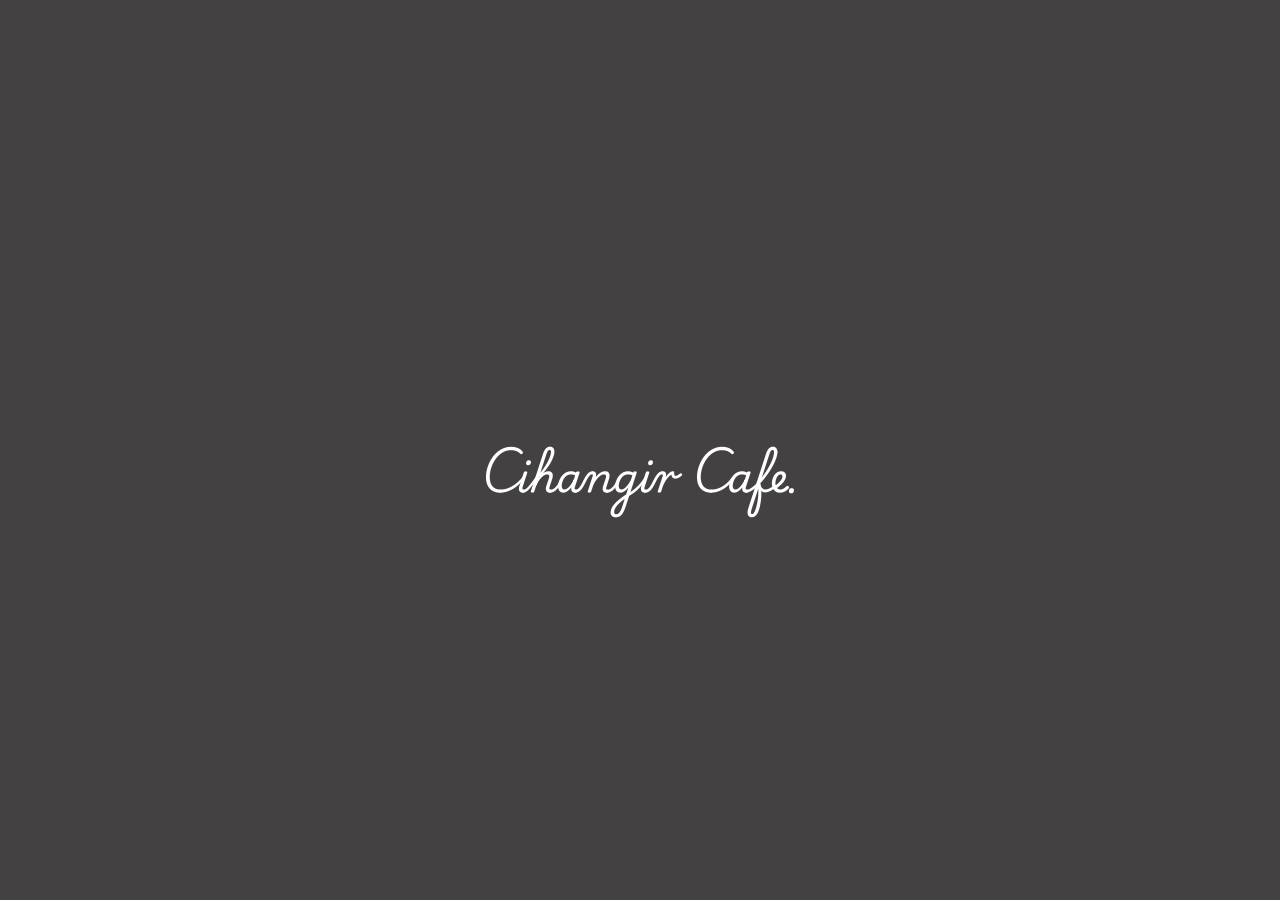
<file: index.html>
<!doctype html>
<html lang="en">

<head>
    <meta charset="utf-8">
    <meta name="viewport" content="width=device-width, initial-scale=1">
    <title>Bootstrap demo</title>
    <link rel="stylesheet" href="style.css">
    <link rel="stylesheet" href="utilities.css">
    <link href="https://cdn.jsdelivr.net/npm/bootstrap@5.3.3/dist/css/bootstrap.min.css" rel="stylesheet"
        integrity="sha384-QWTKZyjpPEjISv5WaRU9OFeRpok6YctnYmDr5pNlyT2bRjXh0JMhjY6hW+ALEwIH" crossorigin="anonymous">
    <link rel="preconnect" href="https://fonts.googleapis.com">
    <link rel="preconnect" href="https://fonts.googleapis.com">
    <link rel="preconnect" href="https://fonts.gstatic.com" crossorigin>
    <link href="https://fonts.googleapis.com/css2?family=Playwrite+CU:wght@100..400&display=swap" rel="stylesheet">
    <link rel="preconnect" href="https://fonts.gstatic.com" crossorigin>
    <link
        href="https://fonts.googleapis.com/css2?family=Bona+Nova+SC:ital,wght@0,400;0,700;1,400&family=Dosis:wght@200..800&display=swap"
        rel="stylesheet">
    <link rel="stylesheet" href="demo.css">
    <link rel="stylesheet" href="kahvaltı.html">
</head>

<body class="bg-white-gray">


    <div id="loading">

        <div id="loadingTEMP" class="loading " >

            <div class="loader"></div>


            <div>
                <h1 class="text-white font-opening opening-text"> Cihangir Cafe.</h1>
            </div>

        </div>
    </div>

    </div>



    <div id="content" style="display: none;">
        <!-- header start -->

        <nav class="navbar navbar-expand-lg nav  navigation-bar rounded">

            <div class="container-fluid justify-content-Around">
                <div class="nav-btns"> <a href="" class="nav-link nav-item nav-color">İletişim</a></div>

                <a href="#" class="nav-link text-white">
                    <!-- <img src="/images/colorful-bird-illustration-gradient.png" alt="Bootstrap" width="50"> -->
                    <b>CihangirLogo</b>
                </a>
                <div class="nav-btsn"><a href="#" class="nav-link nav-item nav-color"> Rezervasyon </a></div>
            </div>

        </nav>

        <!-- nav end -->








        <!-- Modals Start (Detail Page) -->

        <!-- comleted modal start  -->


        <!-- kahvaltı modal -->
        <div class="modal fade" id="kahvaltiModal" tabindex="-1" aria-labelledby="exampleModalLabel" aria-hidden="true">
            <div class="modal-dialog modal-lg">
                <div class="modal-content border-0 rounded-4 shadow-lg"
                    style="background: linear-gradient(135deg, #f7f7f7, #e2e2e2);">
                    <div class="modal-header border-0">
                        <h2 class="modal-title fs-4 fw-bold muted-2 menu-head" id="exampleModalLabel">Menü</h2>
                        <button type="button" class="btn-close" data-bs-dismiss="modal" aria-label="Close"></button>
                    </div>
                    <div class="modal-body">
                        <div class="container-fluid">
                            <h3 class="text-center  menu-head">Kahvaltılar</h3>
                            <hr class="border-primary-2 style-seven-b">
                            <div class="card bg-2-light border-0 rounded-3 shadow-sm">
                                <div class="row g-0">
                                    <div class="col-md-4">
                                        <img src="/images/turk-kahvalti-57436.webp" class="img-fluid rounded-start"
                                            alt="Kahvaltı">
                                    </div>
                                    <div class="col-md-8">
                                        <div class="card-body">
                                            <ul class="list-group list-group-flush">
                                                <li
                                                    class="list-group-item d-flex justify-content-between align-items-center bg-transparent border-bottom  ">
                                                    <span class="menu-item">Serpme Kahvaltı (2 Kişilik)</span>
                                                    <span class="badge-gradient text-light rounded-pill">300₺</span>
                                                </li>
                                                <li
                                                    class="list-group-item d-flex justify-content-between align-items-center bg-transparent border-bottom">
                                                    <span class="menu-item">Serpme Kahvaltı (Tek Kişilik)</span>
                                                    <span class=" badge-gradient text-light rounded-pill">150₺</span>

                                                </li>



                                                <li
                                                    class="list-group-item d-flex justify-content-between align-items-center bg-transparent  ">
                                                    <span class="menu-item">Peynir Tabağı</span>
                                                    <span class=" badge-gradient text-light rounded-pill">70₺</span>
                                                </li>
                                            </ul>


                                        </div>
                                    </div>
                                </div>
                            </div>
                        </div>
                    </div>
                    <div class="modal-footer border-0">
                        <button type="button" class="btn  btn-details text-light" data-bs-dismiss="modal">Menüye
                            Dön</button>
                    </div>
                </div>
            </div>
        </div>


        <!-- tost modal  -->
        <div class="modal fade" id="tostModal" tabindex="-1" aria-labelledby="exampleModalLabel" aria-hidden="true">
            <div class="modal-dialog modal-lg">
                <div class="modal-content border-0 rounded-4 shadow-lg"
                    style="background: linear-gradient(135deg, #f7f7f7, #e2e2e2);">
                    <div class="modal-header border-0">
                        <h2 class="modal-title fs-4 fw-bold muted-2 menu-head" id="exampleModalLabel">Menü</h2>
                        <button type="button" class="btn-close" data-bs-dismiss="modal" aria-label="Close"></button>
                    </div>
                    <div class="modal-body">
                        <div class="container-fluid">
                            <h3 class="text-center  menu-head">Tost Çeşitleri</h3>
                            <hr class="border-primary-2 style-seven-b">
                            <div class="card bg-2-light border-0 rounded-3 shadow-sm">
                                <div class="row g-0">
                                    <div class="col-md-4">
                                        <img src="/images/tost.jpg" class="img-fluid rounded-start" alt="Kahvaltı">
                                    </div>
                                    <div class="col-md-8">
                                        <div class="card-body">
                                            <ul class="list-group list-group-flush">
                                                <li
                                                    class="list-group-item d-flex justify-content-between align-items-center bg-transparent border-bottom">
                                                    <span class="menu-item">Kaşarlı Tost</span>
                                                    <span class="badge-gradient text-light rounded-pill">80₺</span>
                                                </li>
                                                <li
                                                    class="list-group-item d-flex justify-content-between align-items-center bg-transparent border-bottom">
                                                    <span class="menu-item">Diyet Tost</span>
                                                    <span class=" badge-gradient text-light rounded-pill">70₺</span>

                                                </li>

                                                <li
                                                    class="list-group-item d-flex justify-content-between align-items-center bg-transparent border-bottom">
                                                    <span class="menu-item">Sucuklu Tost</span>
                                                    <span class=" badge-gradient text-light rounded-pill">80₺</span>

                                                </li>

                                                <li
                                                    class="list-group-item d-flex justify-content-between align-items-center bg-transparent border-bottom">
                                                    <span class="menu-item">Karışık Tost</span>
                                                    <span class=" badge-gradient text-light rounded-pill">90₺</span>

                                                </li>


                                                <li
                                                    class="list-group-item d-flex justify-content-between align-items-center bg-transparent border-0">
                                                    <span class="menu-item">Kavurmalı Tost</span>
                                                    <span class=" badge-gradient text-light rounded-pill">100₺</span>
                                                </li>
                                            </ul>


                                        </div>
                                    </div>
                                </div>
                            </div>
                        </div>
                    </div>
                    <div class="modal-footer border-0">
                        <button type="button" class="btn  btn-details text-light" data-bs-dismiss="modal">Menüye
                            Dön</button>
                    </div>
                </div>
            </div>
        </div>
        <!-- tost modal end -->


        <!-- kahve modal -->

        <div class="modal fade" id="kahveModal" tabindex="-1" aria-labelledby="exampleModalLabel" aria-hidden="true">
            <div class="modal-dialog modal-lg">
                <div class="modal-content border-0 rounded-4 shadow-lg"
                    style="background: linear-gradient(135deg, #f7f7f7, #e2e2e2);">
                    <div class="modal-header border-0">
                        <h2 class="modal-title fs-4 fw-bold muted-2 menu-head" id="exampleModalLabel">Menü</h2>
                        <button type="button" class="btn-close" data-bs-dismiss="modal" aria-label="Close"></button>
                    </div>
                    <div class="modal-body">
                        <div class="container-fluid">
                            <h3 class="text-center  menu-head">Yöresel Kahveler</h3>
                            <hr class="border-primary-2 style-seven-b">
                            <div class="card bg-2-light border-0 rounded-3 shadow-sm">
                                <div class="row g-0">
                                    <div class="col-md-4">
                                        <img src="/images/kahve.jpg" class="img-fluid rounded-start" alt="Kahvaltı">
                                    </div>
                                    <div class="col-md-8">
                                        <div class="card-body">
                                            <ul class="list-group list-group-flush">
                                                <li
                                                    class="list-group-item d-flex justify-content-between align-items-center bg-transparent border-bottom">
                                                    <span class="menu-item">Türk Kahvesi</span>
                                                    <span class="badge-gradient text-light rounded-pill">55₺</span>
                                                </li>
                                                <li
                                                    class="list-group-item d-flex justify-content-between align-items-center bg-transparent border-bottom">
                                                    <span class="menu-item">Damla Sakızlı Türk Kahvesi</span>
                                                    <span class=" badge-gradient text-light rounded-pill">55₺</span>

                                                </li>



                                                <li
                                                    class="list-group-item d-flex justify-content-between align-items-center bg-transparent border-bottom">
                                                    <span class="menu-item">Çikolatalı Türk Kahvesi</span>
                                                    <span class=" badge-gradient text-light rounded-pill">60₺</span>
                                                </li>



                                                <li
                                                    class="list-group-item d-flex justify-content-between align-items-center bg-transparent border-bottom">
                                                    <span class="menu-item">Sütlü Türk Kahvesi </span>
                                                    <span class=" badge-gradient text-light rounded-pill">60₺</span>
                                                </li>

                                                <li
                                                    class="list-group-item d-flex justify-content-between align-items-center bg-transparent border-bottom">
                                                    <span class="menu-item">Menengiç Kahvesi</span>
                                                    <span class=" badge-gradient text-light rounded-pill">60₺</span>
                                                </li>

                                                <li
                                                    class="list-group-item d-flex justify-content-between align-items-center bg-transparent border-bottom">
                                                    <span class="menu-item">Dibek Kahvesi</span>
                                                    <span class=" badge-gradient text-light rounded-pill">60₺</span>
                                                </li>

                                                <li
                                                    class="list-group-item d-flex justify-content-between align-items-center bg-transparent border-bottom">
                                                    <span class="menu-item">Şefin Özel Kahvesi</span>
                                                    <span class=" badge-gradient text-light rounded-pill">75₺</span>
                                                </li>

                                                <li
                                                    class="list-group-item d-flex justify-content-between align-items-center bg-transparent border-0">
                                                    <span class="menu-item">Cihangir Special</span>
                                                    <span class=" badge-gradient text-light rounded-pill">80₺</span>
                                                </li>


                                            </ul>


                                        </div>
                                    </div>
                                </div>
                            </div>
                        </div>
                    </div>
                    <div class="modal-footer border-0">
                        <button type="button" class="btn  btn-details text-light" data-bs-dismiss="modal">Menüye
                            Dön</button>
                    </div>
                </div>
            </div>
        </div>

        <!-- kahve modal end -->


        <!-- Sicak İçecekler modal  -->
        <div class="modal fade" id="sicakicecekModal" tabindex="-1" aria-labelledby="exampleModalLabel"
            aria-hidden="true">
            <div class="modal-dialog modal-lg">
                <div class="modal-content border-0 rounded-4 shadow-lg"
                    style="background: linear-gradient(135deg, #f7f7f7, #e2e2e2);">
                    <div class="modal-header border-0">
                        <h2 class="modal-title fs-4 fw-bold muted-2 menu-head" id="exampleModalLabel">Menü</h2>
                        <button type="button" class="btn-close" data-bs-dismiss="modal" aria-label="Close"></button>
                    </div>
                    <div class="modal-body">
                        <div class="container-fluid">
                            <h3 class="text-center  menu-head">Sıcak İçecekler</h3>
                            <hr class="border-primary-2 style-seven-b">
                            <div class="card bg-2-light border-0 rounded-3 shadow-sm">
                                <div class="row g-0">
                                    <div class="col-md-4">
                                        <img src="/images/turk-kahvalti-57436.webp" class="img-fluid rounded-start"
                                            alt="Kahvaltı">
                                    </div>
                                    <div class="col-md-8">
                                        <div class="card-body">
                                            <ul class="list-group list-group-flush">
                                                <li
                                                    class="list-group-item d-flex justify-content-between align-items-center bg-transparent border-bottom">
                                                    <span class="menu-item">Çay</span>
                                                    <span class="badge-gradient text-light rounded-pill">10₺</span>
                                                </li>
                                                <li
                                                    class="list-group-item d-flex justify-content-between align-items-center bg-transparent border-bottom">
                                                    <span class="menu-item">Fincan Çay</span>
                                                    <span class=" badge-gradient text-light rounded-pill">20₺</span>

                                                </li>



                                                <li
                                                    class="list-group-item d-flex justify-content-between align-items-center bg-transparent border-bottom">
                                                    <span class="menu-item">Nescafe</span>
                                                    <span class=" badge-gradient text-light rounded-pill">70₺</span>
                                                </li>



                                                <li
                                                    class="list-group-item d-flex justify-content-between align-items-center bg-transparent border-bottom">
                                                    <span class="menu-item">Sütlü Nescafe</span>
                                                    <span class=" badge-gradient text-light rounded-pill">75₺</span>
                                                </li>

                                                <li
                                                    class="list-group-item d-flex justify-content-between align-items-center bg-transparent border-bottom">
                                                    <span class="menu-item">Sıcak Süt</span>
                                                    <span class=" badge-gradient text-light rounded-pill">60₺</span>
                                                </li>

                                                <li
                                                    class="list-group-item d-flex justify-content-between align-items-center bg-transparent border-bottom">
                                                    <span class="menu-item">Ballı Süt</span>
                                                    <span class=" badge-gradient text-light rounded-pill">75₺</span>
                                                </li>

                                                <li
                                                    class="list-group-item d-flex justify-content-between align-items-center bg-transparent border-bottom">
                                                    <span class="menu-item">Sıcak Çikolata</span>
                                                    <span class=" badge-gradient text-light rounded-pill">80₺</span>
                                                </li>

                                                <li
                                                    class="list-group-item d-flex justify-content-between align-items-center bg-transparent border-0">
                                                    <span class="menu-item">Salep</span>
                                                    <span class=" badge-gradient text-light rounded-pill">75₺</span>
                                                </li>




                                            </ul>


                                        </div>
                                    </div>
                                </div>
                            </div>
                        </div>
                    </div>
                    <div class="modal-footer border-0">
                        <button type="button" class="btn  btn-details text-light" data-bs-dismiss="modal">Menüye
                            Dön</button>
                    </div>
                </div>
            </div>
        </div>
        <!-- Sicak İçecek modal end -->



        <!-- Koktetl  modal  -->
        <div class="modal fade" id="KokteylModal" tabindex="-1" aria-labelledby="exampleModalLabel" aria-hidden="true">
            <div class="modal-dialog modal-lg">
                <div class="modal-content border-0 rounded-4 shadow-lg"
                    style="background: linear-gradient(135deg, #f7f7f7, #e2e2e2);">
                    <div class="modal-header border-0">
                        <h2 class="modal-title fs-4 fw-bold muted-2 menu-head" id="exampleModalLabel">Menü</h2>
                        <button type="button" class="btn-close" data-bs-dismiss="modal" aria-label="Close"></button>
                    </div>
                    <div class="modal-body">
                        <div class="container-fluid">
                            <h3 class="text-center  menu-head">Kokteyl</h3>
                            <hr class="border-primary-2 style-seven-b">
                            <div class="card bg-2-light border-0 rounded-3 shadow-sm">
                                <div class="row g-0">
                                    <div class="col-md-4">
                                        <img src="/images/kokteyl elegant.jpg" class="img-fluid rounded-start"
                                            alt="Kahvaltı">
                                    </div>
                                    <div class="col-md-8">
                                        <div class="card-body">
                                            <ul class="list-group list-group-flush">

                                                <li
                                                    class="list-group-item d-flex justify-content-between align-items-center bg-transparent border-bottom">
                                                    <span class="menu-item">Renkli Katlar <br> <i
                                                            class="text-muted menu-detail">Special</i> </span>
                                                    <span class="badge-gradient text-light rounded-pill">90₺</span>
                                                </li>

                                                <li
                                                    class="list-group-item d-flex justify-content-between align-items-center bg-transparent border-bottom">
                                                    <span class="menu-item">Mojito<br> <i
                                                            class="text-muted  menu-detail">Limon,Nane,Sprite,Esmer
                                                            Şeker</i> </span>
                                                    <span class="badge-gradient text-light rounded-pill">90₺</span>
                                                </li>
                                                <li
                                                    class="list-group-item d-flex justify-content-between align-items-center bg-transparent border-bottom">
                                                    <span class="menu-item">Çilekli Mojito <br> <i
                                                            class="text-muted menu-detail">+Çilek Dilimleri</i> </span>
                                                    <span class="badge-gradient text-light rounded-pill">90₺</span>
                                                </li>

                                                <li
                                                    class="list-group-item d-flex justify-content-between align-items-center bg-transparent border-bottom">
                                                    <span class="menu-item">Redbull Mojito <br> <i
                                                            class="text-muted menu-detail">+Redbull</i> </span>
                                                    <span class="badge-gradient text-light rounded-pill">90₺</span>
                                                </li>

                                                <li
                                                    class="list-group-item d-flex justify-content-between align-items-center bg-transparent border-bottom">
                                                    <span class="menu-item">Ab-dii <br> <i
                                                            class="text-muted menu-detail">(Ekşi-Tatlı) Mayhoş
                                                            Lezzet</i>
                                                    </span>
                                                    <span class="badge-gradient text-light rounded-pill">90₺</span>
                                                </li>

                                                <li
                                                    class="list-group-item d-flex justify-content-between align-items-center bg-transparent border-bottom">
                                                    <span class="menu-item">Casper<br> <i
                                                            class="text-muted menu-detail">Vanilya,Karamel,Nescafe</i>
                                                    </span>
                                                    <span class="badge-gradient text-light rounded-pill">90₺</span>
                                                </li>

                                                <li
                                                    class="list-group-item d-flex justify-content-between align-items-center bg-transparent border-bottom">
                                                    <span class="menu-item">Coffe Twister<br> <i
                                                            class="text-muted menu-detail">Süt,Kahve Çekirdeği Suyu
                                                            Kremşanti</i> </span>
                                                    <span class="badge-gradient text-light rounded-pill">90₺</span>
                                                </li>

                                                <li
                                                    class="list-group-item d-flex justify-content-between align-items-center bg-transparent border-bottom">
                                                    <span class="menu-item">Dragon Milk <br> <i
                                                            class="text-muted menu-detail">Double
                                                            Espresso,Süt,Vanilya</i>
                                                    </span>
                                                    <span class="badge-gradient text-light rounded-pill">90₺</span>
                                                </li>

                                                <li
                                                    class="list-group-item d-flex justify-content-between align-items-center bg-transparent border-bottom">
                                                    <span class="menu-item">Strow Reanut <br> <i
                                                            class="text-muted menu-detail">Çilekli ve Fıstıklı
                                                            Dondurma,Süt</i> </span>
                                                    <span class="badge-gradient text-light rounded-pill">90₺</span>
                                                </li>

                                                <li
                                                    class="list-group-item d-flex justify-content-between align-items-center bg-transparent border-bottom">
                                                    <span class="menu-item">Lemint<br> <i
                                                            class="text-muted menu-detail">Limonlu Dondurma,Nane
                                                            Yaprakları,Süt </i> </span>
                                                    <span class="badge-gradient text-light rounded-pill">90₺</span>
                                                </li>


                                                <li
                                                    class="list-group-item d-flex justify-content-between align-items-center bg-transparent border-bottom">
                                                    <span class="menu-item">Limonacid<br> <i
                                                            class="text-muted menu-detail">Küp Limon Taneleri,Soda,Esmer
                                                            Şeker ve Lime Ferahlığı</i> </span>
                                                    <span class="badge-gradient text-light rounded-pill">90₺</span>
                                                </li>



                                                <li
                                                    class="list-group-item d-flex justify-content-between align-items-center bg-transparent border-bottom">
                                                    <span class="menu-item">Mickey Mouse<br> <i
                                                            class="text-muted menu-detail">Portakal Suyu,Lime ,Nar </i>
                                                    </span>
                                                    <span class="badge-gradient text-light rounded-pill">90₺</span>
                                                </li>



                                                <li
                                                    class="list-group-item d-flex justify-content-between align-items-center bg-transparent border-bottom">
                                                    <span class="menu-item">Artemis<br> <i
                                                            class="text-muted menu-detail">Ananas Suyu, Şeftali, Çilek
                                                            ve
                                                            Kremşanti</i> </span>
                                                    <span class="badge-gradient text-light rounded-pill">90₺</span>
                                                </li>



                                                <li
                                                    class="list-group-item d-flex justify-content-between align-items-center bg-transparent border-bottom">
                                                    <span class="menu-item">Gold Choc <br> <i
                                                            class="text-muted menu-detail">Muz ve Çikolata uyumu,
                                                            Süt</i>
                                                    </span>
                                                    <span class="badge-gradient text-light rounded-pill">90₺</span>
                                                </li>



                                                <li
                                                    class="list-group-item d-flex justify-content-between align-items-center bg-transparent border-bottom">
                                                    <span class="menu-item">Minions Caramel <br> <i
                                                            class="text-muted menu-detail">Muz, Karamelli Dondurma ,
                                                            Süt</i>
                                                    </span>
                                                    <span class="badge-gradient text-light rounded-pill">90₺</span>
                                                </li>



                                                <li
                                                    class="list-group-item d-flex justify-content-between align-items-center bg-transparent border-bottom">
                                                    <span class="menu-item">Blue Devil<br> <i
                                                            class="text-muted menu-detail">Limon ,Turunç ,Gazoz</i>
                                                    </span>
                                                    <span class="badge-gradient text-light rounded-pill">90₺</span>
                                                </li>



                                                <li
                                                    class="list-group-item d-flex justify-content-between align-items-center bg-transparent border-bottom">
                                                    <span class="menu-item">Deep Blue<br> <i
                                                            class="text-muted menu-detail">Limon ,Curacao
                                                            Suyu,Sprite</i>
                                                    </span>
                                                    <span class="badge-gradient text-light rounded-pill">90₺</span>
                                                </li>



                                                <li
                                                    class="list-group-item d-flex justify-content-between align-items-center bg-transparent border-bottom">
                                                    <span class="menu-item">White Hanse <br> <i
                                                            class="text-muted menu-detail"> Ananas Suyu , Kokonat , Süt
                                                        </i>
                                                    </span>
                                                    <span class="badge-gradient text-light rounded-pill">90₺</span>
                                                </li>



                                                <li
                                                    class="list-group-item d-flex justify-content-between align-items-center bg-transparent border-bottom">
                                                    <span class="menu-item">Sweat Angel <br> <i
                                                            class="text-muted menu-detail">Portakal, Nar ve Şeftali
                                                            Uyumu</i> </span>
                                                    <span class="badge-gradient text-light rounded-pill">90₺</span>
                                                </li>



                                                <li
                                                    class="list-group-item d-flex justify-content-between align-items-center bg-transparent border-bottom">
                                                    <span class="menu-item">Mindo<br> <i
                                                            class="text-muted menu-detail">Espresso, Karamel,Süt</i>
                                                    </span>
                                                    <span class="badge-gradient text-light rounded-pill">90₺</span>
                                                </li>



                                                <li
                                                    class="list-group-item d-flex justify-content-between align-items-center bg-transparent border-bottom">
                                                    <span class="menu-item">Spiderman<br> <i
                                                            class="text-muted menu-detail">Portakal, Ananas
                                                            Suyu,Tonik,Esmer
                                                            Şeker</i> </span>
                                                    <span class="badge-gradient text-light rounded-pill">90₺</span>
                                                </li>


                                                <li
                                                    class="list-group-item d-flex justify-content-between align-items-center bg-transparent border-bottom">
                                                    <span class="menu-item">Copa Cabana<br> <i
                                                            class="text-muted menu-detail">Ananas Suyu, Hindistan
                                                            Cevizi,Turunç</i> </span>
                                                    <span class="badge-gradient text-light rounded-pill">90₺</span>
                                                </li>


                                                <li
                                                    class="list-group-item d-flex justify-content-between align-items-center bg-transparent border-bottom">
                                                    <span class="menu-item">Sweet Chek<br> <i
                                                            class="text-muted menu-detail">Çilek ve Muz</i> </span>
                                                    <span class="badge-gradient text-light rounded-pill">90₺</span>
                                                </li>


                                                <li
                                                    class="list-group-item d-flex justify-content-between align-items-center bg-transparent ">
                                                    <span class="menu-item">Cindirella <br> <i
                                                            class="text-muted menu-detail">Ananas,Redbull,Böğürtlen</i>
                                                    </span>
                                                    <span class="badge-gradient text-light rounded-pill">90₺</span>
                                                </li>


                                            </ul>


                                        </div>
                                    </div>
                                </div>
                            </div>
                        </div>
                    </div>
                    <div class="modal-footer border-0">
                        <button type="button" class="btn  btn-details text-light" data-bs-dismiss="modal">Menüye
                            Dön</button>
                    </div>
                </div>
            </div>
        </div>
        <!-- Kokteyl modal end -->


        <!-- frozen İçecekler start -->
        <div class="modal fade" id="frozenModal" tabindex="-1" aria-labelledby="exampleModalLabel" aria-hidden="true">
            <div class="modal-dialog modal-lg">
                <div class="modal-content border-0 rounded-4 shadow-lg"
                    style="background: linear-gradient(135deg, #f7f7f7, #e2e2e2);">
                    <div class="modal-header border-0">
                        <h2 class="modal-title fs-4 fw-bold muted-2 menu-head" id="exampleModalLabel">Menü</h2>
                        <button type="button" class="btn-close" data-bs-dismiss="modal" aria-label="Close"></button>
                    </div>
                    <div class="modal-body">
                        <div class="container-fluid">
                            <h3 class="text-center  menu-head">Frozen</h3>
                            <hr class="border-primary-2 style-seven-b">
                            <div class="card bg-2-light border-0 rounded-3 shadow-sm">
                                <div class="row g-0">
                                    <div class="col-md-4">
                                        <img src="/images/frozen.png" class="img-fluid rounded-start"
                                            alt="Kahvaltı">
                                    </div>
                                    <div class="col-md-8">
                                        <div class="card-body">
                                            <ul class="list-group list-group-flush">
                                                <li
                                                    class="list-group-item d-flex justify-content-between align-items-center bg-transparent border-bottom">
                                                    <span class="menu-item">Çilekli Frozen</span>
                                                    <span class="badge-gradient text-light rounded-pill">85₺</span>
                                                </li>

                                                <li
                                                    class="list-group-item d-flex justify-content-between align-items-center bg-transparent border-bottom">
                                                    <span class="menu-item">Orman Meyveli Frozen</span>
                                                    <span class="badge-gradient text-light rounded-pill">85₺</span>
                                                </li>

                                                <li
                                                    class="list-group-item d-flex justify-content-between align-items-center bg-transparent border-bottom">
                                                    <span class="menu-item">Böğürtlenli Frozen</span>
                                                    <span class="badge-gradient text-light rounded-pill">85₺</span>
                                                </li>

                                                <li
                                                    class="list-group-item d-flex justify-content-between align-items-center bg-transparent border-bottom">
                                                    <span class="menu-item">Karadutlu Frozen</span>
                                                    <span class="badge-gradient text-light rounded-pill">85₺</span>
                                                </li>

                                                <li
                                                    class="list-group-item d-flex justify-content-between align-items-center bg-transparent border-bottom">
                                                    <span class="menu-item">Mango Frozen</span>
                                                    <span class="badge-gradient text-light rounded-pill">85₺</span>
                                                </li>

                                                <li
                                                    class="list-group-item d-flex justify-content-between align-items-center bg-transparent border-bottom">
                                                    <span class="menu-item">Şeftali Frozen</span>
                                                    <span class="badge-gradient text-light rounded-pill">85₺</span>
                                                </li>

                                                <li
                                                    class="list-group-item d-flex justify-content-between align-items-center bg-transparent border-bottom">
                                                    <span class="menu-item">Muz Frozen</span>
                                                    <span class="badge-gradient text-light rounded-pill">85₺</span>
                                                </li>

                                                <li
                                                    class="list-group-item d-flex justify-content-between align-items-center bg-transparent border-bottom">
                                                    <span class="menu-item">Kavun Frozen</span>
                                                    <span class="badge-gradient text-light rounded-pill">85₺</span>
                                                </li>

                                                <li
                                                    class="list-group-item d-flex justify-content-between align-items-center bg-transparent border-bottom">
                                                    <span class="menu-item">Kivi Frozen</span>
                                                    <span class="badge-gradient text-light rounded-pill">85₺</span>
                                                </li>

                                                <li
                                                    class="list-group-item d-flex justify-content-between align-items-center bg-transparent border-bottom">
                                                    <span class="menu-item">Elma Frozen</span>
                                                    <span class="badge-gradient text-light rounded-pill">85₺</span>
                                                </li>


                                                <li
                                                    class="list-group-item d-flex justify-content-between align-items-center bg-transparent border-bottom">
                                                    <span class="menu-item">Organik Kavun Frozen</span>
                                                    <span class="badge-gradient text-light rounded-pill">85₺</span>
                                                </li>

                                                <li
                                                    class="list-group-item d-flex justify-content-between align-items-center bg-transparent border-bottom">
                                                    <span class="menu-item">Organik Karpuz Frozen</span>
                                                    <span class="badge-gradient text-light rounded-pill">85₺</span>
                                                </li>

                                                <li
                                                    class="list-group-item d-flex justify-content-between align-items-center bg-transparent ">
                                                    <span class="menu-item">Special Frozen</span>
                                                    <span class="badge-gradient text-light rounded-pill">100₺</span>
                                                </li>

                                            </ul>


                                        </div>
                                    </div>
                                </div>
                            </div>
                        </div>
                    </div>
                    <div class="modal-footer border-0">
                        <button type="button" class="btn  btn-details text-light" data-bs-dismiss="modal">Menüye
                            Dön</button>
                    </div>
                </div>
            </div>
        </div>
        <!-- frozen modal end -->



        <!-- soft  İçecekler -->
        <div class="modal fade" id="softModal" tabindex="-1" aria-labelledby="exampleModalLabel" aria-hidden="true">
            <div class="modal-dialog modal-lg">
                <div class="modal-content border-0 rounded-4 shadow-lg"
                    style="background: linear-gradient(135deg, #f7f7f7, #e2e2e2);">
                    <div class="modal-header border-0">
                        <h2 class="modal-title fs-4 fw-bold muted-2 menu-head" id="exampleModalLabel">Menü</h2>
                        <button type="button" class="btn-close" data-bs-dismiss="modal" aria-label="Close"></button>
                    </div>
                    <div class="modal-body">
                        <div class="container-fluid">
                            <h3 class="text-center  menu-head">Soft İçecekler</h3>
                            <hr class="border-primary-2 style-seven-b">
                            <div class="card bg-2-light border-0 rounded-3 shadow-sm">
                                <div class="row g-0">
                                    <div class="col-md-4">
                                        <img src="/images/soft.webp" class="img-fluid rounded-start" alt="Kahvaltı">
                                    </div>
                                    <div class="col-md-8">
                                        <div class="card-body">
                                            <ul class="list-group list-group-flush">
                                                <li
                                                    class="list-group-item d-flex justify-content-between align-items-center bg-transparent border-bottom">
                                                    <span class="menu-item">Su</span>
                                                    <span class="badge-gradient text-light rounded-pill">10₺</span>
                                                </li>
                                                <li
                                                    class="list-group-item d-flex justify-content-between align-items-center bg-transparent border-bottom">
                                                    <span class="menu-item">Sade Soda</span>
                                                    <span class=" badge-gradient text-light rounded-pill">25₺</span>

                                                </li>



                                                <li
                                                    class="list-group-item d-flex justify-content-between align-items-center bg-transparent border-bottom">
                                                    <span class="menu-item">Meyveli Soda</span>
                                                    <span class=" badge-gradient text-light rounded-pill">30₺</span>
                                                </li>



                                                <li
                                                    class="list-group-item d-flex justify-content-between align-items-center bg-transparent border-bottom">
                                                    <span class="menu-item">Churchill</span>
                                                    <span class=" badge-gradient text-light rounded-pill">50₺</span>
                                                </li>

                                                <li
                                                    class="list-group-item d-flex justify-content-between align-items-center bg-transparent border-bottom">
                                                    <span class="menu-item">Cappy</span>
                                                    <span class=" badge-gradient text-light rounded-pill">45₺</span>
                                                </li>

                                                <li
                                                    class="list-group-item d-flex justify-content-between align-items-center bg-transparent border-bottom">
                                                    <span class="menu-item">Coca Cola</span>
                                                    <span class=" badge-gradient text-light rounded-pill">45₺</span>
                                                </li>

                                                <li
                                                    class="list-group-item d-flex justify-content-between align-items-center bg-transparent border-bottom">
                                                    <span class="menu-item">Sprite</span>
                                                    <span class=" badge-gradient text-light rounded-pill">45₺</span>
                                                </li>

                                                <li
                                                    class="list-group-item d-flex justify-content-between align-items-center bg-transparent border-0">
                                                    <span class="menu-item">Fanta</span>
                                                    <span class=" badge-gradient text-light rounded-pill">45₺</span>
                                                </li>

                                                <li
                                                    class="list-group-item d-flex justify-content-between align-items-center bg-transparent border-0">
                                                    <span class="menu-item">Yayık Ayran</span>
                                                    <span class=" badge-gradient text-light rounded-pill">35₺</span>
                                                </li>


                                                <li
                                                    class="list-group-item d-flex justify-content-between align-items-center bg-transparent border-0">
                                                    <span class="menu-item">Redbull</span>
                                                    <span class=" badge-gradient text-light rounded-pill">70₺</span>
                                                </li>


                                                <li
                                                    class="list-group-item d-flex justify-content-between align-items-center bg-transparent border-0">
                                                    <span class="menu-item">Meyve Suyu Çeşitleri</span>
                                                    <span class=" badge-gradient text-light rounded-pill">45₺</span>
                                                </li>

                                                <li
                                                    class="list-group-item d-flex justify-content-between align-items-center bg-transparent border-0">
                                                    <span class="menu-item">Naneli Ayran</span>
                                                    <span class=" badge-gradient text-light rounded-pill">40₺</span>
                                                </li>


                                            </ul>


                                        </div>
                                    </div>
                                </div>
                            </div>
                        </div>
                    </div>
                    <div class="modal-footer border-0">
                        <button type="button" class="btn  btn-details text-light" data-bs-dismiss="modal">Menüye
                            Dön</button>
                    </div>
                </div>
            </div>
        </div>
        <!-- soft İçecek modal end -->





        <!-- pizza modal  -->
        <div class="modal fade" id="pizzaModal" tabindex="-1" aria-labelledby="exampleModalLabel" aria-hidden="true">
            <div class="modal-dialog modal-lg">
                <div class="modal-content border-0 rounded-4 shadow-lg"
                    style="background: linear-gradient(135deg, #f7f7f7, #e2e2e2);">
                    <div class="modal-header border-0">
                        <h2 class="modal-title fs-4 fw-bold muted-2 menu-head" id="exampleModalLabel">Menü</h2>
                        <button type="button" class="btn-close" data-bs-dismiss="modal" aria-label="Close"></button>
                    </div>
                    <div class="modal-body">
                        <div class="container-fluid">
                            <h3 class="text-center  menu-head">Pizza Çeşitleri</h3>
                            <hr class="border-primary-2 style-seven-b">
                            <div class="card bg-2-light border-0 rounded-3 shadow-sm">
                                <div class="row g-0">
                                    <div class="col-md-4">
                                        <img src="/images/pizza.jpg" class="img-fluid rounded-start" alt="Kahvaltı">
                                    </div>
                                    <div class="col-md-8">
                                        <div class="card-body">
                                            <ul class="list-group list-group-flush">


                                                <li
                                                    class="list-group-item d-flex justify-content-between align-items-center bg-transparent border-bottom">
                                                    <span class="menu-item">Vejetaryan Pizza</span>
                                                    <span class="badge-gradient text-light rounded-pill">110₺</span>
                                                </li>


                                                <li
                                                    class="list-group-item d-flex justify-content-between align-items-center bg-transparent border-bottom">
                                                    <span class="menu-item">Margerita Pizza</span>
                                                    <span class="badge-gradient text-light rounded-pill">110₺</span>
                                                </li>


                                                <li
                                                    class="list-group-item d-flex justify-content-between align-items-center bg-transparent border-bottom">
                                                    <span class="menu-item">Sucuklu Pizza</span>
                                                    <span class="badge-gradient text-light rounded-pill">130₺</span>
                                                </li>


                                                <li
                                                    class="list-group-item d-flex justify-content-between align-items-center bg-transparent border-bottom">
                                                    <span class="menu-item">Ton Balıklı Pizza</span>
                                                    <span class="badge-gradient text-light rounded-pill">160₺</span>
                                                </li>



                                                <li
                                                    class="list-group-item d-flex justify-content-between align-items-center bg-transparent border-bottom">
                                                    <span class="menu-item">Mexican Pizza</span>
                                                    <span class="badge-gradient text-light rounded-pill">130₺</span>
                                                </li>



                                                <li
                                                    class="list-group-item d-flex justify-content-between align-items-center bg-transparent border-bottom">
                                                    <span class="menu-item">Karışık Pizza</span>
                                                    <span class="badge-gradient text-light rounded-pill">140₺</span>
                                                </li>


                                                <li
                                                    class="list-group-item d-flex justify-content-between align-items-center bg-transparent border-bottom">
                                                    <span class="menu-item">Kavurmalı Pizza</span>
                                                    <span class="badge-gradient text-light rounded-pill">190₺</span>
                                                </li>




                                            </ul>


                                        </div>
                                    </div>
                                </div>
                            </div>
                        </div>
                    </div>
                    <div class="modal-footer border-0">
                        <button type="button" class="btn  btn-details text-light" data-bs-dismiss="modal">Menüye
                            Dön</button>
                    </div>
                </div>
            </div>
        </div>
        <!-- pizza modal end -->



        <!-- Fast Food  modal start -->
        <div class="modal fade" id="fastfoodModal" tabindex="-1" aria-labelledby="exampleModalLabel" aria-hidden="true">
            <div class="modal-dialog modal-lg">
                <div class="modal-content border-0 rounded-4 shadow-lg"
                    style="background: linear-gradient(135deg, #f7f7f7, #e2e2e2);">
                    <div class="modal-header border-0">
                        <h2 class="modal-title fs-4 fw-bold muted-2 menu-head" id="exampleModalLabel">Menü</h2>
                        <button type="button" class="btn-close" data-bs-dismiss="modal" aria-label="Close"></button>
                    </div>
                    <div class="modal-body">
                        <div class="container-fluid">
                            <h3 class="text-center  menu-head">Fast Food</h3>
                            <hr class="border-primary-2 style-seven-b">
                            <div class="card bg-2-light border-0 rounded-3 shadow-sm">
                                <div class="row g-0">
                                    <div class="col-md-4">
                                        <img src="/images/fastfood.jpg" class="img-fluid rounded-start" alt="Kahvaltı">
                                    </div>
                                    <div class="col-md-8">
                                        <div class="card-body">
                                            <ul class="list-group list-group-flush">
                                                <li
                                                    class="list-group-item d-flex justify-content-between align-items-center bg-transparent border-bottom">
                                                    <span class="menu-item">Çıtır Tavuk</span>
                                                    <span class="badge-gradient text-light rounded-pill">130₺</span>
                                                </li>
                                                <li
                                                    class="list-group-item d-flex justify-content-between align-items-center bg-transparent border-bottom">
                                                    <span class="menu-item">Hamburger </span>
                                                    <span class=" badge-gradient text-light rounded-pill">130₺</span>

                                                </li>



                                                <li
                                                    class="list-group-item d-flex justify-content-between align-items-center bg-transparent border-bottom">
                                                    <span class="menu-item">Cheese Burger</span>
                                                    <span class=" badge-gradient text-light rounded-pill">140₺</span>
                                                </li>



                                                <li
                                                    class="list-group-item d-flex justify-content-between align-items-center bg-transparent border-bottom">
                                                    <span class="menu-item">Tavuk Şinitzel</span>
                                                    <span class=" badge-gradient text-light rounded-pill">160₺</span>
                                                </li>


                                            </ul>


                                        </div>
                                    </div>
                                </div>
                            </div>
                        </div>
                    </div>
                    <div class="modal-footer border-0">
                        <button type="button" class="btn  btn-details text-light" data-bs-dismiss="modal">Menüye
                            Dön</button>
                    </div>
                </div>
            </div>
        </div>
        <!-- Fast Food modal end -->



        <!-- makarna modal  -->
        <div class="modal fade" id="makarnaModal" tabindex="-1" aria-labelledby="exampleModalLabel" aria-hidden="true">
            <div class="modal-dialog modal-lg">
                <div class="modal-content border-0 rounded-4 shadow-lg"
                    style="background: linear-gradient(135deg, #f7f7f7, #e2e2e2);">
                    <div class="modal-header border-0">
                        <h2 class="modal-title fs-4 fw-bold muted-2 menu-head" id="exampleModalLabel">Menü</h2>
                        <button type="button" class="btn-close" data-bs-dismiss="modal" aria-label="Close"></button>
                    </div>
                    <div class="modal-body">
                        <div class="container-fluid">
                            <h3 class="text-center  menu-head">Makarna Çeşitleri</h3>
                            <hr class="border-primary-2 style-seven-b">
                            <div class="card bg-2-light border-0 rounded-3 shadow-sm">
                                <div class="row g-0">
                                    <div class="col-md-4">
                                        <img src="/images/makarna.jpg" class="img-fluid rounded-start" alt="Kahvaltı">
                                    </div>
                                    <div class="col-md-8">
                                        <div class="card-body">
                                            <ul class="list-group list-group-flush">


                                                <li
                                                    class="list-group-item d-flex justify-content-between align-items-center bg-transparent border-bottom">
                                                    <span class="menu-item">Pesta Penne</span>
                                                    <span class="badge-gradient text-light rounded-pill">110₺</span>
                                                </li>


                                                <li
                                                    class="list-group-item d-flex justify-content-between align-items-center bg-transparent border-bottom">
                                                    <span class="menu-item">Penne Napolitan</span>
                                                    <span class="badge-gradient text-light rounded-pill">110₺</span>
                                                </li>


                                                <li
                                                    class="list-group-item d-flex justify-content-between align-items-center bg-transparent border-bottom">
                                                    <span class="menu-item">Penne Arabiata</span>
                                                    <span class="badge-gradient text-light rounded-pill">110₺</span>
                                                </li>


                                                <li
                                                    class="list-group-item d-flex justify-content-between align-items-center bg-transparent border-bottom">
                                                    <span class="menu-item">Kremalı Tavuklu Penne</span>
                                                    <span class="badge-gradient text-light rounded-pill">130₺</span>
                                                </li>



                                                <li
                                                    class="list-group-item d-flex justify-content-between align-items-center bg-transparent border-bottom">
                                                    <span class="menu-item">Tavuk Fettucini</span>
                                                    <span class="badge-gradient text-light rounded-pill">130₺</span>
                                                </li>

                                            </ul>


                                        </div>
                                    </div>
                                </div>
                            </div>
                        </div>
                    </div>
                    <div class="modal-footer border-0">
                        <button type="button" class="btn  btn-details text-light" data-bs-dismiss="modal">Menüye
                            Dön</button>
                    </div>
                </div>
            </div>
        </div>
        <!-- makarna modal end -->



        <!-- Aperatif modal start  -->
        <div class="modal fade" id="aperatifModal" tabindex="-1" aria-labelledby="exampleModalLabel" aria-hidden="true">
            <div class="modal-dialog modal-lg">
                <div class="modal-content border-0 rounded-4 shadow-lg"
                    style="background: linear-gradient(135deg, #f7f7f7, #e2e2e2);">
                    <div class="modal-header border-0">
                        <h2 class="modal-title fs-4 fw-bold muted-2 menu-head" id="exampleModalLabel">Menü</h2>
                        <button type="button" class="btn-close" data-bs-dismiss="modal" aria-label="Close"></button>
                    </div>
                    <div class="modal-body">
                        <div class="container-fluid">
                            <h3 class="text-center  menu-head">Aperatifler</h3>
                            <hr class="border-primary-2 style-seven-b">
                            <div class="card bg-2-light border-0 rounded-3 shadow-sm">
                                <div class="row g-0">
                                    <div class="col-md-4">
                                        <img src="/images/tost.jpg" class="img-fluid rounded-start" alt="Kahvaltı">
                                    </div>
                                    <div class="col-md-8">
                                        <div class="card-body">
                                            <ul class="list-group list-group-flush">


                                                <li
                                                    class="list-group-item d-flex justify-content-between align-items-center bg-transparent border-bottom">
                                                    <span class="menu-item">Atıştırma Sepeti</span>
                                                    <span class="badge-gradient text-light rounded-pill">130₺</span>
                                                </li>


                                                <li
                                                    class="list-group-item d-flex justify-content-between align-items-center bg-transparent border-bottom">
                                                    <span class="menu-item">Parmak Patates</span>
                                                    <span class="badge-gradient text-light rounded-pill">80₺</span>
                                                </li>


                                                <li
                                                    class="list-group-item d-flex justify-content-between align-items-center bg-transparent border-bottom">
                                                    <span class="menu-item">Sosis ve Soğan Halkası</span>
                                                    <span class="badge-gradient text-light rounded-pill">130₺</span>
                                                </li>




                                            </ul>


                                        </div>
                                    </div>
                                </div>
                            </div>
                        </div>
                    </div>
                    <div class="modal-footer border-0">
                        <button type="button" class="btn  btn-details text-light" data-bs-dismiss="modal">Menüye
                            Dön</button>
                    </div>
                </div>
            </div>
        </div>
        <!-- Aperatif Modal end -->



        <!-- çorba modal start  -->
        <div class="modal fade" id="corbaModal" tabindex="-1" aria-labelledby="exampleModalLabel" aria-hidden="true">
            <div class="modal-dialog modal-lg">
                <div class="modal-content border-0 rounded-4 shadow-lg"
                    style="background: linear-gradient(135deg, #f7f7f7, #e2e2e2);">
                    <div class="modal-header border-0">
                        <h2 class="modal-title fs-4 fw-bold muted-2 menu-head" id="exampleModalLabel">Menü</h2>
                        <button type="button" class="btn-close" data-bs-dismiss="modal" aria-label="Close"></button>
                    </div>
                    <div class="modal-body">
                        <div class="container-fluid">
                            <h3 class="text-center  menu-head">Çorbalar</h3>
                            <hr class="border-primary-2 style-seven-b">
                            <div class="card bg-2-light border-0 rounded-3 shadow-sm">
                                <div class="row g-0">
                                    <div class="col-md-4">
                                        <img src="/images/corba.jpg" class="img-fluid rounded-start" alt="Kahvaltı">
                                    </div>
                                    <div class="col-md-8">
                                        <div class="card-body">
                                            <ul class="list-group list-group-flush">


                                                <li
                                                    class="list-group-item d-flex justify-content-between align-items-center bg-transparent border-bottom">
                                                    <span class="menu-item">Günün Çorbası</span>
                                                    <span class="badge-gradient text-light rounded-pill">75₺</span>
                                                </li>






                                            </ul>


                                        </div>
                                    </div>
                                </div>
                            </div>
                        </div>
                    </div>
                    <div class="modal-footer border-0">
                        <button type="button" class="btn  btn-details text-light" data-bs-dismiss="modal">Menüye
                            Dön</button>
                    </div>
                </div>
            </div>
        </div>
        <!-- Corba Modal end -->




        <!-- Salata modal start  -->
        <div class="modal fade" id="salataModal" tabindex="-1" aria-labelledby="exampleModalLabel" aria-hidden="true">
            <div class="modal-dialog modal-lg">
                <div class="modal-content border-0 rounded-4 shadow-lg"
                    style="background: linear-gradient(135deg, #f7f7f7, #e2e2e2);">
                    <div class="modal-header border-0">
                        <h2 class="modal-title fs-4 fw-bold muted-2 menu-head" id="exampleModalLabel">Menü</h2>
                        <button type="button" class="btn-close" data-bs-dismiss="modal" aria-label="Close"></button>
                    </div>
                    <div class="modal-body">
                        <div class="container-fluid">
                            <h3 class="text-center  menu-head">Salata Çeşitleri</h3>
                            <hr class="border-primary-2 style-seven-b">
                            <div class="card bg-2-light border-0 rounded-3 shadow-sm">
                                <div class="row g-0">
                                    <div class="col-md-4">
                                        <img src="/images/salad.jpg" class="img-fluid rounded-start" alt="Kahvaltı">
                                    </div>
                                    <div class="col-md-8">
                                        <div class="card-body">
                                            <ul class="list-group list-group-flush">


                                                <li
                                                    class="list-group-item d-flex justify-content-between align-items-center bg-transparent border-bottom">
                                                    <span class="menu-item">Çoban Salatası</span>
                                                    <span class="badge-gradient text-light rounded-pill">70₺</span>
                                                </li>

                                                <li
                                                    class="list-group-item d-flex justify-content-between align-items-center bg-transparent border-bottom">
                                                    <span class="menu-item">Mevsim Salatası</span>
                                                    <span class="badge-gradient text-light rounded-pill">70₺</span>
                                                </li>

                                                <li
                                                    class="list-group-item d-flex justify-content-between align-items-center bg-transparent border-bottom">
                                                    <span class="menu-item">Akdeniz Salatası</span>
                                                    <span class="badge-gradient text-light rounded-pill">80₺</span>
                                                </li>

                                                <li
                                                    class="list-group-item d-flex justify-content-between align-items-center bg-transparent border-bottom">
                                                    <span class="menu-item">Sezar Salatası</span>
                                                    <span class="badge-gradient text-light rounded-pill">110₺</span>
                                                </li>

                                                <li
                                                    class="list-group-item d-flex justify-content-between align-items-center bg-transparent border-bottom">
                                                    <span class="menu-item">Ton Balık Salatası</span>
                                                    <span class="badge-gradient text-light rounded-pill">110₺</span>
                                                </li>

                                            </ul>


                                        </div>
                                    </div>
                                </div>
                            </div>
                        </div>
                    </div>
                    <div class="modal-footer border-0">
                        <button type="button" class="btn  btn-details text-light" data-bs-dismiss="modal">Menüye
                            Dön</button>
                    </div>
                </div>
            </div>
        </div>
        <!-- Salata Modal end -->



        <!-- tatli modal start  -->
        <div class="modal fade" id="tatliModal" tabindex="-1" aria-labelledby="exampleModalLabel" aria-hidden="true">
            <div class="modal-dialog modal-lg">
                <div class="modal-content border-0 rounded-4 shadow-lg"
                    style="background: linear-gradient(135deg, #f7f7f7, #e2e2e2);">
                    <div class="modal-header border-0">
                        <h2 class="modal-title fs-4 fw-bold muted-2 menu-head" id="exampleModalLabel">Menü</h2>
                        <button type="button" class="btn-close" data-bs-dismiss="modal" aria-label="Close"></button>
                    </div>
                    <div class="modal-body">
                        <div class="container-fluid">
                            <h3 class="text-center  menu-head">Tatlı Çeşitleri</h3>
                            <hr class="border-primary-2 style-seven-b">
                            <div class="card bg-2-light border-0 rounded-3 shadow-sm">
                                <div class="row g-0">
                                    <div class="col-md-4">
                                        <img src="/images/tatli.jpg" class="img-fluid rounded-start" alt="Kahvaltı">
                                    </div>
                                    <div class="col-md-8">
                                        <div class="card-body">
                                            <ul class="list-group list-group-flush">


                                                <li
                                                    class="list-group-item d-flex justify-content-between align-items-center bg-transparent border-bottom">
                                                    <span class="menu-item">Sütlaç</span>
                                                    <span class="badge-gradient text-light rounded-pill">70₺</span>
                                                </li>


                                                <li
                                                    class="list-group-item d-flex justify-content-between align-items-center bg-transparent border-bottom">
                                                    <span class="menu-item">Suffle</span>
                                                    <span class="badge-gradient text-light rounded-pill">110₺</span>
                                                </li>



                                                <li
                                                    class="list-group-item d-flex justify-content-between align-items-center bg-transparent border-bottom">
                                                    <span class="menu-item">Meyve Tabağı<br> <i
                                                            class="text-muted menu-detail">(4 Kişilik)</i>

                                                    </span>
                                                    <span class="badge-gradient text-light rounded-pill">320₺</span>
                                                </li>



                                                <li
                                                    class="list-group-item d-flex justify-content-between align-items-center bg-transparent border-bottom">
                                                    <span class="menu-item">Meyve Tabağı <br> <i
                                                            class="text-muted menu-detail">(2 Kişilik)</i></span>
                                                    <span class="badge-gradient text-light rounded-pill">160₺</span>
                                                </li>



                                                <li
                                                    class="list-group-item d-flex justify-content-between align-items-center bg-transparent border-bottom">
                                                    <span class="menu-item">Künefe</span>
                                                    <span class="badge-gradient text-light rounded-pill">-₺</span>
                                                </li>



                                                <li
                                                    class="list-group-item d-flex justify-content-between align-items-center bg-transparent border-bottom">
                                                    <span class="menu-item">Katmer</span>
                                                    <span class="badge-gradient text-light rounded-pill">-₺</span>
                                                </li>



                                                <li
                                                    class="list-group-item d-flex justify-content-between align-items-center bg-transparent border-bottom">
                                                    <span class="menu-item">Waffle</span>
                                                    <span class="badge-gradient text-light rounded-pill">140₺</span>
                                                </li>



                                                <li
                                                    class="list-group-item d-flex justify-content-between align-items-center bg-transparent border-bottom">
                                                    <span class="menu-item">Supangle</span>
                                                    <span class="badge-gradient text-light rounded-pill">90₺</span>
                                                </li>



                                                <li
                                                    class="list-group-item d-flex justify-content-between align-items-center bg-transparent ">
                                                    <span class="menu-item">Föndü</span>
                                                    <span class="badge-gradient text-light rounded-pill">200₺</span>
                                                </li>









                                            </ul>


                                        </div>
                                    </div>
                                </div>
                            </div>
                        </div>
                    </div>
                    <div class="modal-footer border-0">
                        <button type="button" class="btn  btn-details text-light" data-bs-dismiss="modal">Menüye
                            Dön</button>
                    </div>
                </div>
            </div>
        </div>
        <!-- tatli Modal end -->




        <!-- kirmizi et modal start  -->
        <div class="modal fade" id="kirmiziEtModal" tabindex="-1" aria-labelledby="exampleModalLabel"
            aria-hidden="true">
            <div class="modal-dialog modal-lg">
                <div class="modal-content border-0 rounded-4 shadow-lg"
                    style="background: linear-gradient(135deg, #f7f7f7, #e2e2e2);">
                    <div class="modal-header border-0">
                        <h2 class="modal-title fs-4 fw-bold muted-2 menu-head" id="exampleModalLabel">Menü</h2>
                        <button type="button" class="btn-close" data-bs-dismiss="modal" aria-label="Close"></button>
                    </div>
                    <div class="modal-body">
                        <div class="container-fluid">
                            <h3 class="text-center  menu-head">Kırmızı Etler</h3>
                            <hr class="border-primary-2 style-seven-b">
                            <div class="card bg-2-light border-0 rounded-3 shadow-sm">
                                <div class="row g-0">
                                    <div class="col-md-4">
                                        <img src="/images/kirmizi et.jpg" class="img-fluid rounded-start"
                                            alt="Kahvaltı">
                                    </div>
                                    <div class="col-md-8">
                                        <div class="card-body">
                                            <ul class="list-group list-group-flush">


                                                <li
                                                    class="list-group-item d-flex justify-content-between align-items-center bg-transparent border-bottom">
                                                    <span class="menu-item">Et Kavurma</span>
                                                    <span class="badge-gradient text-light rounded-pill">260₺</span>
                                                </li>






                                            </ul>


                                        </div>
                                    </div>
                                </div>
                            </div>
                        </div>
                    </div>
                    <div class="modal-footer border-0">
                        <button type="button" class="btn  btn-details text-light" data-bs-dismiss="modal">Menüye
                            Dön</button>
                    </div>
                </div>
            </div>
        </div>
        <!-- kirmizi et Modal end -->


        <!-- completed end -->




        <!-- on progress start -->


        <!-- beyaz modal start  // DİVİNİ OLUŞTURMADIN -->
        <div class="modal fade" id="beyazEtModal" tabindex="-1" aria-labelledby="exampleModalLabel" aria-hidden="true">
            <div class="modal-dialog modal-lg">
                <div class="modal-content border-0 rounded-4 shadow-lg"
                    style="background: linear-gradient(135deg, #f7f7f7, #e2e2e2);">
                    <div class="modal-header border-0">
                        <h2 class="modal-title fs-4 fw-bold muted-2 menu-head" id="exampleModalLabel">Menü</h2>
                        <button type="button" class="btn-close" data-bs-dismiss="modal" aria-label="Close"></button>
                    </div>
                    <div class="modal-body">
                        <div class="container-fluid">
                            <h3 class="text-center  menu-head">Beyaz Etler</h3>
                            <hr class="border-primary-2 style-seven-b">
                            <div class="card bg-2-light border-0 rounded-3 shadow-sm">
                                <div class="row g-0">
                                    <div class="col-md-4">
                                        <img src="/images/beyaz et.jpg" class="img-fluid rounded-start" alt="Kahvaltı">
                                    </div>
                                    <div class="col-md-8">
                                        <div class="card-body">
                                            <ul class="list-group list-group-flush">
                                                <li
                                                    class="list-group-item d-flex justify-content-between align-items-center bg-transparent border-bottom">
                                                    <span class="menu-item">Barbekü Soslu Tavuk</span>
                                                    <span class="badge-gradient text-light rounded-pill">170₺</span>
                                                </li>

                                                <li
                                                    class="list-group-item d-flex justify-content-between align-items-center bg-transparent border-bottom">
                                                    <span class="menu-item">Kori Soslu Tavuk</span>
                                                    <span class="badge-gradient text-light rounded-pill">170₺</span>
                                                </li>

                                                <li
                                                    class="list-group-item d-flex justify-content-between align-items-center bg-transparent border-bottom">
                                                    <span class="menu-item">Soya Soslu Tavuk</span>
                                                    <span class="badge-gradient text-light rounded-pill">170₺</span>
                                                </li>

                                                <li
                                                    class="list-group-item d-flex justify-content-between align-items-center bg-transparent border-bottom">
                                                    <span class="menu-item">Mexican Tavuk</span>
                                                    <span class="badge-gradient text-light rounded-pill">170₺</span>
                                                </li>


                                            </ul>
                                        </div>
                                    </div>
                                </div>
                            </div>
                        </div>
                    </div>
                    <div class="modal-footer border-0">
                        <button type="button" class="btn  btn-details text-light" data-bs-dismiss="modal">Menüye
                            Dön</button>
                    </div>
                </div>
            </div>
        </div>
        <!-- beyaz et Modal end -->



        <!-- fajita modal start // DİVİNİ OLUŞTURMADIN -->
        <div class="modal fade" id="fajitaModal" tabindex="-1" aria-labelledby="exampleModalLabel" aria-hidden="true">
            <div class="modal-dialog modal-lg">
                <div class="modal-content border-0 rounded-4 shadow-lg"
                    style="background: linear-gradient(135deg, #f7f7f7, #e2e2e2);">
                    <div class="modal-header border-0">
                        <h2 class="modal-title fs-4 fw-bold muted-2 menu-head" id="exampleModalLabel">Menü</h2>
                        <button type="button" class="btn-close" data-bs-dismiss="modal" aria-label="Close"></button>
                    </div>
                    <div class="modal-body">
                        <div class="container-fluid">
                            <h3 class="text-center  menu-head">Fajita Çeşitleri</h3>
                            <hr class="border-primary-2 style-seven-b">
                            <div class="card bg-2-light border-0 rounded-3 shadow-sm">
                                <div class="row g-0">
                                    <div class="col-md-4">
                                        <img src="/images/fajita.webp" class="img-fluid rounded-start" alt="Kahvaltı">
                                    </div>
                                    <div class="col-md-8">
                                        <div class="card-body">
                                            <ul class="list-group list-group-flush">
                                                <li
                                                    class="list-group-item d-flex justify-content-between align-items-center bg-transparent border-bottom">
                                                    <span class="menu-item">Tavuk Fajita</span>
                                                    <span class="badge-gradient text-light rounded-pill">180₺</span>
                                                </li>

                                                <li
                                                    class="list-group-item d-flex justify-content-between align-items-center bg-transparent border-bottom">
                                                    <span class="menu-item">Et Fajita</span>
                                                    <span class="badge-gradient text-light rounded-pill">270₺</span>
                                                </li>

                                                <li
                                                    class="list-group-item d-flex justify-content-between align-items-center bg-transparent border-bottom">
                                                    <span class="menu-item">Combo Fajita</span>
                                                    <span class="badge-gradient text-light rounded-pill">270₺</span>
                                                </li>



                                            </ul>
                                        </div>
                                    </div>
                                </div>
                            </div>
                        </div>
                    </div>
                    <div class="modal-footer border-0">
                        <button type="button" class="btn  btn-details text-light" data-bs-dismiss="modal">Menüye
                            Dön</button>
                    </div>
                </div>
            </div>
        </div>
        <!-- fajitaModal end -->



        <!-- wrap /quesedilla modal start // DİVİNİ OLUŞTURMADIN -->
        <div class="modal fade" id="wrapModal" tabindex="-1" aria-labelledby="exampleModalLabel" aria-hidden="true">
            <div class="modal-dialog modal-lg">
                <div class="modal-content border-0 rounded-4 shadow-lg"
                    style="background: linear-gradient(135deg, #f7f7f7, #e2e2e2);">
                    <div class="modal-header border-0">
                        <h2 class="modal-title fs-4 fw-bold muted-2 menu-head" id="exampleModalLabel">Menü</h2>
                        <button type="button" class="btn-close" data-bs-dismiss="modal" aria-label="Close"></button>
                    </div>
                    <div class="modal-body">
                        <div class="container-fluid">
                            <h3 class="text-center  menu-head">Wrap / Quesadilla </h3>
                            <hr class="border-primary-2 style-seven-b">
                            <div class="card bg-2-light border-0 rounded-3 shadow-sm">
                                <div class="row g-0">
                                    <div class="col-md-4">
                                        <img src="/images/wrap.webp" class="img-fluid rounded-start" alt="Kahvaltı">
                                    </div>
                                    <div class="col-md-8">
                                        <div class="card-body">
                                            <ul class="list-group list-group-flush">
                                                <li
                                                    class="list-group-item d-flex justify-content-between align-items-center bg-transparent border-bottom">
                                                    <span class="menu-item">Tavuk Wrap</span>
                                                    <span class="badge-gradient text-light rounded-pill">130₺</span>
                                                </li>

                                                <li
                                                    class="list-group-item d-flex justify-content-between align-items-center bg-transparent border-bottom">
                                                    <span class="menu-item">Tavuk Quesadilla</span>
                                                    <span class="badge-gradient text-light rounded-pill">130₺</span>
                                                </li>

                                                <li
                                                    class="list-group-item d-flex justify-content-between align-items-center bg-transparent border-bottom">
                                                    <span class="menu-item">Et Wrap</span>
                                                    <span class="badge-gradient text-light rounded-pill">160₺</span>
                                                </li>

                                                <li
                                                    class="list-group-item d-flex justify-content-between align-items-center bg-transparent border-bottom">
                                                    <span class="menu-item">Et Quesadilla</span>
                                                    <span class="badge-gradient text-light rounded-pill">160₺</span>
                                                </li>



                                            </ul>
                                        </div>
                                    </div>
                                </div>
                            </div>
                        </div>
                    </div>
                    <div class="modal-footer border-0">
                        <button type="button" class="btn  btn-details text-light" data-bs-dismiss="modal">Menüye
                            Dön</button>
                    </div>
                </div>
            </div>
        </div>
        <!-- wrap /quesedilla end -->





        <!-- omlet modal start // DİVİNİ OLUŞTURMADIN -->
        <div class="modal fade" id="omletModal" tabindex="-1" aria-labelledby="exampleModalLabel" aria-hidden="true">
            <div class="modal-dialog modal-lg">
                <div class="modal-content border-0 rounded-4 shadow-lg"
                    style="background: linear-gradient(135deg, #f7f7f7, #e2e2e2);">
                    <div class="modal-header border-0">
                        <h2 class="modal-title fs-4 fw-bold muted-2 menu-head" id="exampleModalLabel">Menü</h2>
                        <button type="button" class="btn-close" data-bs-dismiss="modal" aria-label="Close"></button>
                    </div>
                    <div class="modal-body">
                        <div class="container-fluid">
                            <h3 class="text-center  menu-head">Omlet Çeşitleri</h3>
                            <hr class="border-primary-2 style-seven-b">
                            <div class="card bg-2-light border-0 rounded-3 shadow-sm">
                                <div class="row g-0">
                                    <div class="col-md-4">
                                        <img src="/images/omlet.webp" class="img-fluid rounded-start" alt="Kahvaltı">
                                    </div>
                                    <div class="col-md-8">
                                        <div class="card-body">
                                            <ul class="list-group list-group-flush">
                                                <li
                                                    class="list-group-item d-flex justify-content-between align-items-center bg-transparent border-bottom">
                                                    <span class="menu-item">Kaşarlı Omlet</span>
                                                    <span class="badge-gradient text-light rounded-pill">80₺</span>
                                                </li>

                                                <li
                                                    class="list-group-item d-flex justify-content-between align-items-center bg-transparent border-bottom">
                                                    <span class="menu-item">Sucuklu Omlet</span>
                                                    <span class="badge-gradient text-light rounded-pill">90₺</span>
                                                </li>

                                                <li
                                                    class="list-group-item d-flex justify-content-between align-items-center bg-transparent border-bottom">
                                                    <span class="menu-item">Karışık Omlet</span>
                                                    <span class="badge-gradient text-light rounded-pill">100₺</span>
                                                </li>



                                                <li
                                                    class="list-group-item d-flex justify-content-between align-items-center bg-transparent border-bottom">
                                                    <span class="menu-item">Kavurmalı Omlet</span>
                                                    <span class="badge-gradient text-light rounded-pill">120₺</span>
                                                </li>

                                            </ul>
                                        </div>
                                    </div>
                                </div>
                            </div>
                        </div>
                    </div>
                    <div class="modal-footer border-0">
                        <button type="button" class="btn  btn-details text-light" data-bs-dismiss="modal">Menüye
                            Dön</button>
                    </div>
                </div>
            </div>
        </div>
        <!-- omlet modal end -->




        <!-- menemen modal start // DİVİNİ OLUŞTURMADIN -->
        <div class="modal fade" id="menemenModal" tabindex="-1" aria-labelledby="exampleModalLabel" aria-hidden="true">
            <div class="modal-dialog modal-lg">
                <div class="modal-content border-0 rounded-4 shadow-lg"
                    style="background: linear-gradient(135deg, #f7f7f7, #e2e2e2);">
                    <div class="modal-header border-0">
                        <h2 class="modal-title fs-4 fw-bold muted-2 menu-head" id="exampleModalLabel">Menü</h2>
                        <button type="button" class="btn-close" data-bs-dismiss="modal" aria-label="Close"></button>
                    </div>
                    <div class="modal-body">
                        <div class="container-fluid">
                            <h3 class="text-center  menu-head">Menemen Çeşitleri</h3>
                            <hr class="border-primary-2 style-seven-b">
                            <div class="card bg-2-light border-0 rounded-3 shadow-sm">
                                <div class="row g-0">
                                    <div class="col-md-4">
                                        <img src="/images/menemen.webp" class="img-fluid rounded-start" alt="Kahvaltı">
                                    </div>
                                    <div class="col-md-8">
                                        <div class="card-body">
                                            <ul class="list-group list-group-flush">
                                                <li
                                                    class="list-group-item d-flex justify-content-between align-items-center bg-transparent border-bottom">
                                                    <span class="menu-item">Sade Menemen</span>
                                                    <span class="badge-gradient text-light rounded-pill">75₺</span>
                                                </li>

                                                <li
                                                    class="list-group-item d-flex justify-content-between align-items-center bg-transparent border-bottom">
                                                    <span class="menu-item">Kaşarlı Menemen</span>
                                                    <span class="badge-gradient text-light rounded-pill">90₺</span>
                                                </li>

                                                <li
                                                    class="list-group-item d-flex justify-content-between align-items-center bg-transparent border-bottom">
                                                    <span class="menu-item">Karışık Menemen</span>
                                                    <span class="badge-gradient text-light rounded-pill">100₺</span>
                                                </li>



                                                <li
                                                    class="list-group-item d-flex justify-content-between align-items-center bg-transparent border-bottom">
                                                    <span class="menu-item">Sucuklu Menemen</span>
                                                    <span class="badge-gradient text-light rounded-pill">90₺</span>
                                                </li>


                                                <li
                                                    class="list-group-item d-flex justify-content-between align-items-center bg-transparent border-bottom">
                                                    <span class="menu-item">Kavurmalı Menemen</span>
                                                    <span class="badge-gradient text-light rounded-pill">110₺</span>
                                                </li>
                                            </ul>
                                        </div>
                                    </div>
                                </div>
                            </div>
                        </div>
                    </div>
                    <div class="modal-footer border-0">
                        <button type="button" class="btn  btn-details text-light" data-bs-dismiss="modal">Menüye
                            Dön</button>
                    </div>
                </div>
            </div>
        </div>
        <!-- menemen modal end -->


        <!-- gözleme modal start // DİVİNİ OLUŞTURMADIN -->
        <div class="modal fade" id="gozlemeModal" tabindex="-1" aria-labelledby="exampleModalLabel" aria-hidden="true">
            <div class="modal-dialog modal-lg">
                <div class="modal-content border-0 rounded-4 shadow-lg"
                    style="background: linear-gradient(135deg, #f7f7f7, #e2e2e2);">
                    <div class="modal-header border-0">
                        <h2 class="modal-title fs-4 fw-bold muted-2 menu-head" id="exampleModalLabel">Menü</h2>
                        <button type="button" class="btn-close" data-bs-dismiss="modal" aria-label="Close"></button>
                    </div>
                    <div class="modal-body">
                        <div class="container-fluid">
                            <h3 class="text-center  menu-head">Gözleme Çeşitleri</h3>
                            <hr class="border-primary-2 style-seven-b">
                            <div class="card bg-2-light border-0 rounded-3 shadow-sm">
                                <div class="row g-0">
                                    <div class="col-md-4">
                                        <img src="/images/gozleme.jpg" class="img-fluid rounded-start" alt="Kahvaltı">
                                    </div>
                                    <div class="col-md-8">
                                        <div class="card-body">
                                            <ul class="list-group list-group-flush">

                                                <li
                                                    class="list-group-item d-flex justify-content-between align-items-center bg-transparent border-bottom">
                                                    <span class="menu-item">Sade Gözleme</span>
                                                    <span class="badge-gradient text-light rounded-pill">75₺</span>
                                                </li>

                                                <li
                                                    class="list-group-item d-flex justify-content-between align-items-center bg-transparent border-bottom">
                                                    <span class="menu-item">Kaşarlı Gözleme</span>
                                                    <span class="badge-gradient text-light rounded-pill">80₺</span>
                                                </li>


                                                <li
                                                    class="list-group-item d-flex justify-content-between align-items-center bg-transparent border-bottom">
                                                    <span class="menu-item">Peynirli Gözleme</span>
                                                    <span class="badge-gradient text-light rounded-pill">80₺</span>
                                                </li>



                                                <li
                                                    class="list-group-item d-flex justify-content-between align-items-center bg-transparent border-bottom">
                                                    <span class="menu-item">Otlu Peynirli Gözleme</span>
                                                    <span class="badge-gradient text-light rounded-pill">90₺</span>
                                                </li>


                                                <li
                                                    class="list-group-item d-flex justify-content-between align-items-center bg-transparent border-bottom">
                                                    <span class="menu-item">Karışık Gözleme</span>
                                                    <span class="badge-gradient text-light rounded-pill">90₺</span>
                                                </li>


                                                <li
                                                    class="list-group-item d-flex justify-content-between align-items-center bg-transparent border-bottom">
                                                    <span class="menu-item">Sade Gözleme</span>
                                                    <span class="badge-gradient text-light rounded-pill">80₺</span>
                                                </li>


                                                <li
                                                    class="list-group-item d-flex justify-content-between align-items-center bg-transparent border-bottom">
                                                    <span class="menu-item">Patatesli Gözleme</span>
                                                    <span class="badge-gradient text-light rounded-pill">80₺</span>
                                                </li>


                                                <li
                                                    class="list-group-item d-flex justify-content-between align-items-center bg-transparent border-bottom">
                                                    <span class="menu-item">Kavurmalı Gözleme</span>
                                                    <span class="badge-gradient text-light rounded-pill">100₺</span>
                                                </li>


                                                <li
                                                    class="list-group-item d-flex justify-content-between align-items-center bg-transparent border-bottom">
                                                    <span class="menu-item">Sade Gözleme</span>
                                                    <span class="badge-gradient text-light rounded-pill">80₺</span>
                                                </li>






                                            </ul>
                                        </div>
                                    </div>
                                </div>
                            </div>
                        </div>
                    </div>
                    <div class="modal-footer border-0">
                        <button type="button" class="btn  btn-details text-light" data-bs-dismiss="modal">Menüye
                            Dön</button>
                    </div>
                </div>
            </div>
        </div>
        <!-- gözleme modal end -->




        <!-- cerez modal start // DİVİNİ OLUŞTURMADIN -->
        <div class="modal fade" id="cerezModal" tabindex="-1" aria-labelledby="exampleModalLabel" aria-hidden="true">
            <div class="modal-dialog modal-lg">
                <div class="modal-content border-0 rounded-4 shadow-lg"
                    style="background: linear-gradient(135deg, #f7f7f7, #e2e2e2);">
                    <div class="modal-header border-0">
                        <h2 class="modal-title fs-4 fw-bold muted-2 menu-head" id="exampleModalLabel">Menü</h2>
                        <button type="button" class="btn-close" data-bs-dismiss="modal" aria-label="Close"></button>
                    </div>
                    <div class="modal-body">
                        <div class="container-fluid">
                            <h3 class="text-center  menu-head">Çerez Çeşitleri</h3>
                            <hr class="border-primary-2 style-seven-b">
                            <div class="card bg-2-light border-0 rounded-3 shadow-sm">
                                <div class="row g-0">
                                    <div class="col-md-4">
                                        <img src="/images/cerezjpg.jpg" class="img-fluid rounded-start" alt="Kahvaltı">
                                    </div>
                                    <div class="col-md-8">
                                        <div class="card-body">
                                            <ul class="list-group list-group-flush">
                                                <li
                                                    class="list-group-item d-flex justify-content-between align-items-center bg-transparent border-bottom">
                                                    <span class="menu-item">Fıstık Tabağı</span>
                                                    <span class="badge-gradient text-light rounded-pill">200₺</span>
                                                </li>

                                                <li
                                                    class="list-group-item d-flex justify-content-between align-items-center bg-transparent border-bottom">
                                                    <span class="menu-item">Çerez Tabağı (2 Kişilik)</span>
                                                    <span class="badge-gradient text-light rounded-pill">180₺</span>
                                                </li>


                                                <li
                                                    class="list-group-item d-flex justify-content-between align-items-center bg-transparent border-bottom">
                                                    <span class="menu-item">Çerez Tabağı (4 Kişilik)</span>
                                                    <span class="badge-gradient text-light rounded-pill">320₺</span>
                                                </li>


                                            </ul>
                                        </div>
                                    </div>
                                </div>
                            </div>
                        </div>
                    </div>
                    <div class="modal-footer border-0">
                        <button type="button" class="btn  btn-details text-light" data-bs-dismiss="modal">Menüye
                            Dön</button>
                    </div>
                </div>
            </div>
        </div>
        <!-- cerez modal end -->




        <!-- on progress end -->






















        <!-- Modals End (Detail Page) -->


        <!-- main start dont touch (Main Page) -->

        <main class="container-fluid">
            <div class="row gx-1 ">

                <div type="button" data-bs-toggle="modal" data-bs-target="#kahvaltiModal"
                    class="col-6 justify-content-center text-center align-items-center  ">
                    <!-- <img src="/images/turk-kahvalti-57436.webp" class="img-fluid" alt=""> -->
                    <div class="kahvalti rounded justify-content-center text-center align-items-center d-flex">
                        <h1 class="arkaplan"><a type="button" data-bs-toggle="modal" data-bs-target="#exampleModal"
                                href="kahvaltı.html" class="text-decoration-none text-color">Kahvaltı</a></h1>
                    </div>

                </div>

                <div type="button" data-bs-toggle="modal" data-bs-target="#tostModal"
                    class="col-6 justify-content-center text-center  ">
                    <!-- <img src="/images/turk-kahvalti-57436.webp" class="img-fluid" alt=""> -->
                    <div class="tost rounded justify-content-center text-center align-items-center d-flex">
                        <h1 class="arkaplan"><a href="" class="text-decoration-none text-color">Tost</a></h1>

                    </div>

                </div>

                <div type="button" data-bs-toggle="modal" data-bs-target="#sicakicecekModal"
                    class="col-7 gx-1 justify-content-center text-center ">
                    <!-- <img src="/images/turk-kahvalti-57436.webp" class="img-fluid" alt=""> -->
                    <div class="sicak-icecek rounded justify-content-center text-center align-items-center d-flex">
                        <h1 class="arkaplan"><a href="" class="text-decoration-none text-color">Sıcak İçecekler</a></h1>

                    </div>

                </div>

                <div type="button" data-bs-toggle="modal" data-bs-target="#KokteylModal"
                    class="col-5 gx-1 justify-content-center text-center ">
                    <!-- <img src="/images/turk-kahvalti-57436.webp" class="img-fluid" alt=""> -->
                    <div class="kokteyl rounded justify-content-center text-center align-items-center d-flex">
                        <h1 class="arkaplan"><a href="" class="text-decoration-none text-color">Kokteyl</a></h1>

                    </div>

                </div>

                <div type="button" data-bs-toggle="modal" data-bs-target="#kahveModal"
                    class="col-5 justify-content-center text-center ">
                    <!-- <img src="/images/turk-kahvalti-57436.webp" class="img-fluid" alt=""> -->
                    <div class="kahve rounded justify-content-center text-center align-items-center d-flex">
                        <h1 class="arkaplan"><a href="" class="text-decoration-none text-color">Kahve</a></h1>

                    </div>

                </div>


                <div type="button" data-bs-toggle="modal" data-bs-target="#frozenModal"
                    class="col-7 justify-content-center text-center">
                    <div class="frozen rounded justify-content-center text-center align-items-center d-flex">
                        <h1 class="arkaplan"><a href="" class="text-decoration-none text-color">Frozen</a></h1>

                    </div>
                </div>


                <div type="button" data-bs-toggle="modal" data-bs-target="#softModal"
                    class="col-6 justify-content-center text-center">
                    <div class="softicecek rounded justify-content-center text-center align-items-center d-flex">
                        <h1 class="arkaplan"><a href="" class="text-decoration-none text-color">Soft İçecekler</a></h1>

                    </div>
                </div>


                <div type="button" data-bs-toggle="modal" data-bs-target="#pizzaModal"
                    class="col-6 justify-content-center text-center">
                    <div class="pizza rounded justify-content-center text-center align-items-center d-flex">
                        <h1 class="arkaplan"><a href="" class="text-decoration-none text-color">Pizza</a></h1>

                    </div>
                </div>


                <div type="button" data-bs-toggle="modal" data-bs-target="#fastfoodModal"
                    class="col-7 justify-content-center text-center">
                    <div class="fastfood rounded justify-content-center text-center align-items-center d-flex">
                        <h1 class="arkaplan"><a href="" class="text-decoration-none text-color">Fast Food</a></h1>

                    </div>
                </div>



                <div type="button" data-bs-toggle="modal" data-bs-target="#makarnaModal"
                    class="col-5 justify-content-center text-center">
                    <div class="makarna rounded justify-content-center text-center align-items-center d-flex">
                        <h1 class="arkaplan"><a href="" class="text-decoration-none text-color">Makarna</a></h1>

                    </div>
                </div>



                <div type="button" data-bs-toggle="modal" data-bs-target="#corbaModal"
                    class="col-6 justify-content-center text-center">
                    <div class="corba rounded justify-content-center text-center align-items-center d-flex">
                        <h1 class="arkaplan"><a href="" class="text-decoration-none text-color">Çorbalar</a></h1>

                    </div>
                </div>

                <div type="button" data-bs-toggle="modal" data-bs-target="#aperatifModal"
                    class="col-6 justify-content-center text-center">
                    <div class="aperatif rounded justify-content-center text-center align-items-center d-flex">
                        <h1 class="arkaplan"><a href="" class="text-decoration-none text-color">Aperatifler</a></h1>

                    </div>
                </div>

                <div type="button" data-bs-toggle="modal" data-bs-target="#salataModal"
                    class="col-5 justify-content-center text-center">
                    <div class="salata rounded justify-content-center text-center align-items-center d-flex">
                        <h1 class="arkaplan"><a href="" class="text-decoration-none text-color">Salata</a></h1>

                    </div>

                </div>

                <div type="button" data-bs-toggle="modal" data-bs-target="#tatliModal"
                    class="col-7 justify-content-center text-center">
                    <div class="tatli rounded justify-content-center text-center align-items-center d-flex">
                        <h1 class="arkaplan"><a href="" class="text-decoration-none text-color">Tatlı</a></h1>

                    </div>

                </div>



                <div type="button" data-bs-toggle="modal" data-bs-target="#beyazEtModal"
                    class="col-6 justify-content-center text-center">

                    <div class="beyaz-et rounded justify-content-center text-center align-items-center d-flex">
                        <h1 class="arkaplan"><a href="" class="text-decoration-none text-color">Beyaz Et</a></h1>
                    </div>

                </div>





                <div type="button" data-bs-toggle="modal" data-bs-target="#kirmiziEtModal"
                    class="col-6 justify-content-center text-center">
                    <div class="kirmizi-et rounded justify-content-center text-center align-items-center d-flex">
                        <h1 class="arkaplan"><a href="" class="text-decoration-none text-color">Kırmızı Et</a></h1>

                    </div>

                </div>




                <div type="button" data-bs-toggle="modal" data-bs-target="#cerezModal"
                    class="col-12 justify-content-center text-center">
                    <div class="cerez rounded justify-content-center text-center align-items-center d-flex">
                        <h1 class="arkaplan"><a href="" class="text-decoration-none text-color">Çerez</a></h1>

                    </div>

                </div>




                <div type="button" data-bs-toggle="modal" data-bs-target="#omletModal"
                    class="col-6 justify-content-center text-center">
                    <div class="omlet rounded justify-content-center text-center align-items-center d-flex">
                        <h1 class="arkaplan"><a href="" class="text-decoration-none text-color">Omlet</a></h1>

                    </div>

                </div>





                <div type="button" data-bs-toggle="modal" data-bs-target="#menemenModal"
                    class="col-6 justify-content-center text-center">
                    <div class="menemen rounded justify-content-center text-center align-items-center d-flex">
                        <h1 class="arkaplan"><a href="" class="text-decoration-none text-color">Menemen</a></h1>

                    </div>

                </div>





                <div type="button" data-bs-toggle="modal" data-bs-target="#gozlemeModal"
                    class="col-12 justify-content-center text-center">
                    <div class="gozleme rounded justify-content-center text-center align-items-center d-flex">
                        <h1 class="arkaplan"><a href="" class="text-decoration-none text-color">Gözleme</a></h1>

                    </div>

                </div>




                <div type="button" data-bs-toggle="modal" data-bs-target="#fajitaModal"
                    class="col-5 justify-content-center text-center">
                    <div class="fajita rounded justify-content-center text-center align-items-center d-flex">
                        <h1 class="arkaplan"><a href="" class="text-decoration-none text-color">Fajita</a></h1>

                    </div>

                </div>




                <div type="button" data-bs-toggle="modal" data-bs-target="#wrapModal"
                    class="col-7 justify-content-center text-center">
                    <div class="wrap rounded justify-content-center text-center align-items-center d-flex">
                        <h1 class="arkaplan"><a href="" class="text-decoration-none text-color">Wrap / Quesadilla</a>
                        </h1>

                    </div>

                </div>




            </div>

        </main>


        <script src="script.js"></script>
        <script src="https://cdn.jsdelivr.net/npm/bootstrap@5.3.3/dist/js/bootstrap.bundle.min.js"
            integrity="sha384-YvpcrYf0tY3lHB60NNkmXc5s9fDVZLESaAA55NDzOxhy9GkcIdslK1eN7N6jIeHz" crossorigin="anonymous">



            </script>
</body>

</html>
</file>
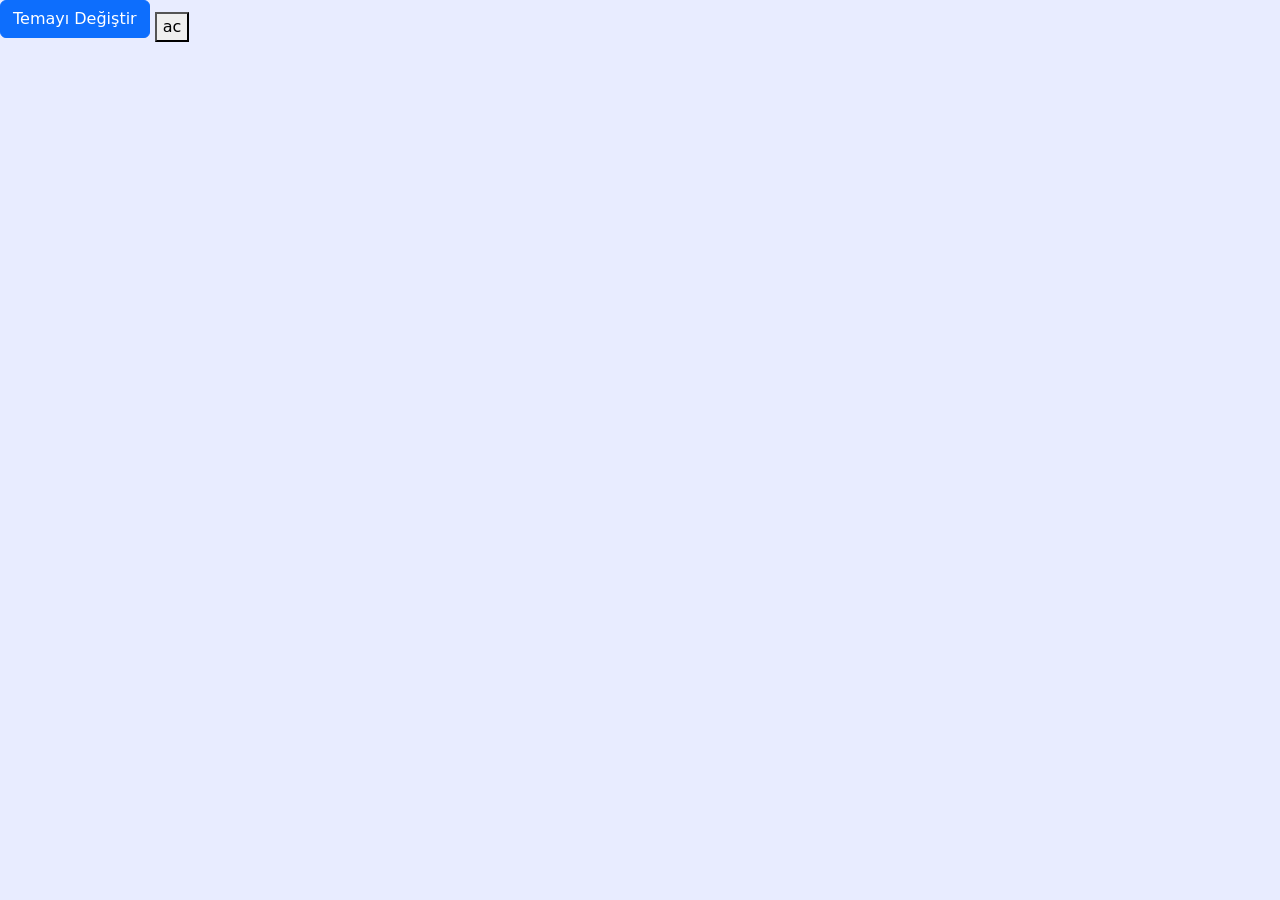
<file: kahvaltı.html>
<!doctype html>
<html lang="en">

<head>
    <meta charset="utf-8">
    <meta name="viewport" content="width=device-width, initial-scale=1">
    <title>Bootstrap demo</title>
    <link rel="stylesheet" href="style.css">
    <link rel="stylesheet" href="utilities.css">
    <link href="https://cdn.jsdelivr.net/npm/bootstrap@5.3.3/dist/css/bootstrap.min.css" rel="stylesheet"
        integrity="sha384-QWTKZyjpPEjISv5WaRU9OFeRpok6YctnYmDr5pNlyT2bRjXh0JMhjY6hW+ALEwIH" crossorigin="anonymous">
    <link rel="preconnect" href="https://fonts.googleapis.com">
    <link rel="preconnect" href="https://fonts.gstatic.com" crossorigin>
    <link
        href="https://fonts.googleapis.com/css2?family=Bona+Nova+SC:ital,wght@0,400;0,700;1,400&family=Dosis:wght@200..800&display=swap"
        rel="stylesheet">
</head>

<body class="bg-white-gray">


    <button id="themeToggle" class="btn btn-primary mb-3">Temayı Değiştir</button>


    <button type="button" data-bs-toggle="modal" data-bs-target="#exampleModalDark"> ac</button>



                                        <!-- template is modal3 -->
<!-- thirty modal  -->

<div class="modal fade" id="exampleModal3" tabindex="-1" aria-labelledby="exampleModalLabel" aria-hidden="true">
    <div class="modal-dialog modal-lg">
        <div class="modal-content border-0 rounded-4 shadow-lg"
            style="background: linear-gradient(135deg, #f7f7f7, #e2e2e2);">
            <div class="modal-header border-0">
                <h2 class="modal-title fs-4 fw-bold muted-2 menu-head" id="exampleModalLabel">Menü</h2>
                <button type="button" class="btn-close" data-bs-dismiss="modal" aria-label="Close"></button>
            </div>
            <div class="modal-body">
                <div class="container-fluid">
                    <h3 class="text-center  menu-head">Kahvaltılar</h3>
                    <hr class="border-primary-2 style-seven-b">
                    <div class="card bg-2-light border-0 rounded-3 shadow-sm">
                        <div class="row g-0">
                            <div class="col-md-4">
                                <img src="/images/turk-kahvalti-57436.webp" class="img-fluid rounded-start"
                                    alt="Kahvaltı">
                            </div>
                            <div class="col-md-8">
                                <div class="card-body">
                                    <ul class="list-group list-group-flush">
                                        <li
                                            class="list-group-item d-flex justify-content-between align-items-center bg-transparent border-0">
                                            <span class="menu-item" >Serpme Kahvaltı (2 Kişilik)</span>
                                            <span class="badge-gradient text-light rounded-pill">300₺</span>
                                        </li>
                                        <li
                                            class="list-group-item d-flex justify-content-between align-items-center bg-transparent border-0">
                                            <span class="menu-item">Serpme Kahvaltı (Tek Kişilik)</span>
                                            <span class=" badge-gradient text-light rounded-pill">150₺</span>
                                            
                                        </li>
                                        
                                        

                                        <li
                                            class="list-group-item d-flex justify-content-between align-items-center bg-transparent border-0">
                                            <span class="menu-item">Peynir Tabağı</span>
                                            <span class=" badge-gradient text-light rounded-pill">70₺</span>
                                        </li>
                                    </ul>


                                </div>
                            </div>
                        </div>
                    </div>
                </div>
            </div>
            <div class="modal-footer border-0">
                <button type="button" class="btn  btn-details text-light"
                    data-bs-dismiss="modal">Menüye Dön</button>
            </div>
        </div>
    </div>
</div>



<!-- thirty modal end -->






    <script src="https://cdn.jsdelivr.net/npm/bootstrap@5.3.3/dist/js/bootstrap.bundle.min.js"
        integrity="sha384-YvpcrYf0tY3lHB60NNkmXc5s9fDVZLESaAA55NDzOxhy9GkcIdslK1eN7N6jIeHz"
        crossorigin="anonymous"></script>
</body>

</html>
</file>
<file: style.css>
*{
    box-sizing: border-box !important;
}


/* spinner */




.font-opening {
  font-family: "Playwrite CU", cursive;
  font-optical-sizing: auto;
  font-style: normal;
}



.loader {
    color: #ffffff;
    font-size: 45px;
    text-indent: -9999em;
    overflow: hidden;
    width: 1em;
    height: 1em;
    border-radius: 50%;
    position: relative;
    transform: translateZ(0);
    animation: mltShdSpin 1.7s infinite ease, round 1.7s infinite ease;
  }
  
  @keyframes mltShdSpin {
    0% {
      box-shadow: 0 -0.83em 0 -0.4em,
      0 -0.83em 0 -0.42em, 0 -0.83em 0 -0.44em,
      0 -0.83em 0 -0.46em, 0 -0.83em 0 -0.477em;
    }
    5%,
    95% {
      box-shadow: 0 -0.83em 0 -0.4em, 
      0 -0.83em 0 -0.42em, 0 -0.83em 0 -0.44em, 
      0 -0.83em 0 -0.46em, 0 -0.83em 0 -0.477em;
    }
    10%,
    59% {
      box-shadow: 0 -0.83em 0 -0.4em, 
      -0.087em -0.825em 0 -0.42em, -0.173em -0.812em 0 -0.44em, 
      -0.256em -0.789em 0 -0.46em, -0.297em -0.775em 0 -0.477em;
    }
    20% {
      box-shadow: 0 -0.83em 0 -0.4em, -0.338em -0.758em 0 -0.42em,
       -0.555em -0.617em 0 -0.44em, -0.671em -0.488em 0 -0.46em, 
       -0.749em -0.34em 0 -0.477em;
    }
    38% {
      box-shadow: 0 -0.83em 0 -0.4em, -0.377em -0.74em 0 -0.42em,
       -0.645em -0.522em 0 -0.44em, -0.775em -0.297em 0 -0.46em, 
       -0.82em -0.09em 0 -0.477em;
    }
    100% {
      box-shadow: 0 -0.83em 0 -0.4em, 0 -0.83em 0 -0.42em, 
      0 -0.83em 0 -0.44em, 0 -0.83em 0 -0.46em, 0 -0.83em 0 -0.477em;
    }
  }
  
  @keyframes round {
    0% { transform: rotate(0deg) }
    100% { transform: rotate(360deg) }
  }
   

  .opening-text{
    margin-top: 100px;
    margin-bottom: 100px;
  }



.loading {
    position: fixed;
    top: 0;
    left: 0;
    width: 100%;
    height: 100%;
    background: rgba(50, 47, 47, 0.9);
    display: grid;
    align-items: center;
    justify-content: center;
    justify-items: center;
    align-items: center;
    align-content: center;
    align-self: center;
    
    z-index: 9999;
}

.spinner {
    border: 8px solid #f3f3f3;
    border-top: 8px solid #e8ec07;
    border-radius: 50%;
    width: 60px;
    height: 60px;
    animation: spin 1s linear infinite;
}

@keyframes spin {
    0% { transform: rotate(0deg); }
    100% { transform: rotate(360deg); }
}


/* spinner */


.nav-item a{

    color: red;
}

.nav-btn{
    text-transform: uppercase;
    transition: .5s;
    border-radius: 2px;
    border-bottom: solid 1px white;
    border-top: solid 1px white;
    
}

.nav-color{
    font-weight: bold !important;
    color: white !important;
    text-shadow: 0.5px 0.5px 1px gray;
}



.menu-detail{
    font-weight: 100;
    font-size: 13px;
}

.menu-head{
    font-weight: bolder;
    font-size: 28px;

}

.menu-item{
    font-weight: bolder;
    font-size: 18px;
    text-shadow: 1px 1px 1px gainsboro;
}

.text-color{
    color: white !important;
	text-shadow: 0.8px 0.8px 2px rgb(238, 234, 225);}

.arkaplan{
    background-color: rgba(0, 0, 0, 0.3);
    padding: 2px 12px;
    border-radius: 15px;
    color: black;
    /* border: solid 0.1px white; */
    backdrop-filter: blur(2px); /* Blurlama efekti */
    -webkit-backdrop-filter: blur(2px); /* Safari için */
}

.navigation-bar {

    /* background: #E6DADA;  fallback for old browsers */
    background: rgb(29,29,27);
background: linear-gradient(146deg, rgb(41, 41, 40) 0%, rgb(37, 37, 38) 35%, rgb(33, 30, 30) 54%, rgb(50, 50, 43) 94%); 
    
}
</file>
<file: utilities.css>
:root {
    --white-gray: #E8ECFF;
    --yellow: #FFBF00;
    --dark-yellow: #EAA012;
    --dark-gray: #3E434E;
    --dark-white: #959AB4;
}


.bg-white-gray {
    background-color: var(--white-gray);
}

.bg-dark-gray {
    background-color: var(--dark-gray);
    color: white;
}







.bg-detail {
    background: #EFEFBB;
    /* fallback for old browsers */
    background: -webkit-linear-gradient(to left, #D4D3DD, #EFEFBB);
    /* Chrome 10-25, Safari 5.1-6 */
    background: linear-gradient(to left, #D4D3DD, #EFEFBB);
    /* W3C, IE 10+/ Edge, Firefox 16+, Chrome 26+, Opera 12+, Safari 7+ */


}


.bg-gradient-purp {
    background: #12c2e9;
    /* fallback for old browsers */
    background: -webkit-linear-gradient(to right, #f64f59, #c471ed, #12c2e9);
    /* Chrome 10-25, Safari 5.1-6 */
    background: linear-gradient(to right, #f64f59, #c471ed, #12c2e9);
    /* W3C, IE 10+/ Edge, Firefox 16+, Chrome 26+, Opera 12+, Safari 7+ */

}





/* modal css */

.text-gold {
    color: #d4af37 !important;
  }
  .bg-gold {
    background-color: #d4af37 !important ;
  }
  .border-gold {
    border: 2px solid #d4af37 !important;
  }
  .btn-gold {
    background-color: #d4af37 !important;
    border-color: #d4af37 !important;
  }
  .text-muted {
    color: #cccccc !important;
  }

/* modal css end */


/* 
// <uniquifier>: Use a unique and descriptive class name
// <weight>: Use a value from 200 to 800 */

.dosis {
    font-family: "Dosis", sans-serif;
    font-optical-sizing: auto;
    /* font-weight: <weight>; */
    font-style: normal;
}


* {
    font-family:"Dosis",  sans-serif;
}

.bona-nova-sc-regular {
    font-family: "Bona Nova SC", system-ui;
    font-weight: 400;
    font-style: normal;
}

.bona-nova-sc-bold {
    font-family: "Bona Nova SC", system-ui;
    font-weight: 700;
    font-style: normal;
}

.bona-nova-sc-regular-italic {
    font-family: "Bona Nova SC", system-ui;
    font-weight: 400;
    font-style: italic;
}







.kahvalti {
    background-image: url(/images/turk-kahvalti-57436.webp);
    object-fit: cover;
    background-size: cover;
    background-position: center;
    height: 150px;
    margin-bottom: 5px;
    margin-top: 5px;
}


.kahve {
    background-image: url(/images/kahve.jpg);
    object-fit: cover;
    background-size: cover;
    background-position: center;
    height: 150px;
    margin-bottom: 5px;
    margin-top: 5px;

}

.sicak-icecek {
    background-image: url(/images/cay.jpg);
    object-fit: cover;
    background-size: cover;
    background-position: center;
    height: 150px;
    margin-bottom: 5px;
    margin-top: 5px;
}


.kokteyl {
    background-image: url(images/kokteyl\ elegant.jpg);
    object-fit: cover;
    background-size: cover;
    background-position: center;
    height: 150px;
    margin-bottom: 5px;
    margin-top: 5px;

}


.tost {
    background-image: url(images/tost.jpg);
    object-fit: cover;
    background-size: cover;
    background-position: center;
    height: 150px;
    margin-bottom: 5px;
    margin-top: 5px;

}


.pizza {
    background-image: url(images/pizza.jpg);
    object-fit: cover;
    background-size: cover;
    background-position: center;
    height: 150px;
    margin-bottom: 5px;
    margin-top: 5px;

}


.kirmizi-et {
    background-image: url(images/kirmizi\ et.jpg);
    object-fit: cover;
    background-size: cover;
    background-position: bottom center;
    background-size: cover;
    height: 150px;
    margin-bottom: 5px;
    margin-top: 5px;

}

.steak {
    background-image: url(images/steak.jpg);
    object-fit: cover;
    background-size: cover;
    background-position: bottom center;
    background-size: cover;
    height: 150px;
    margin-bottom: 5px;
    margin-top: 5px;

}



.corba {
    background-image: url(images/corba.jpg);
    object-fit: cover;
    background-size: cover;
    background-position: center;
    height: 150px;
    margin-bottom: 5px;
    margin-top: 5px;

}

.tatli {
    background-image: url(images/tatli.jpg);
    object-fit: cover;
    background-size: cover;
    background-position: center;
    height: 150px;
    margin-bottom: 5px;
    margin-top: 5px;

}


.makarna {
    background-image: url(images/makarna.jpg);
    object-fit: cover;
    background-size: cover;
    background-position: center;
    height: 150px;
    margin-bottom: 5px;
    margin-top: 5px;

}



.salata {
    background-image: url(images/salad.jpg);
    object-fit: cover;
    background-size: cover;
    background-position: center;
    height: 150px;
    margin-bottom: 5px;
    margin-top: 5px;

}

.fastfood {
    background-image: url(images/fastfood.jpg);
    object-fit: cover;
    background-size: cover;
    background-position: center;
    height: 150px;
    margin-bottom: 5px;
    margin-top: 5px;

}



.softicecek {
    background-image: url(images/soft.webp);
    object-fit: cover;
    background-size: cover;
    background-position: center;
    height: 150px;
    margin-bottom: 5px;
    margin-top: 5px;

}


.fajita {
    background-image: url(images/fajita.webp);
    object-fit: cover;
    background-size: cover;
    background-position: center;
    height: 150px;
    margin-bottom: 5px;
    margin-top: 5px;

}


.cerez {
    background-image: url(images/cerezjpg.jpg);
    object-fit: cover;
    background-size: cover;
    background-position: center;
    height: 150px;
    margin-bottom: 5px;
    margin-top: 5px;

}


.beyaz-et {
    background-image: url(images/beyaz\ et.jpg);
    object-fit: cover;
    background-size: cover;
    background-position: center;
    height: 150px;
    margin-bottom: 5px;
    margin-top: 5px;

}


.gozleme {
    background-image: url(images/gozleme.jpg);
    object-fit: cover;
    background-size: cover;
    background-position: center;
    height: 150px;
    margin-bottom: 5px;
    margin-top: 5px;

}


.menemen {
    background-image: url(images/menemen.webp);
    object-fit: cover;
    background-size: cover;
    background-position: center;
    height: 150px;
    margin-bottom: 5px;
    margin-top: 5px;

}


.omlet {
    background-image: url(images/omlet.webp);
    object-fit: cover;
    background-size: cover;
    background-position: center;
    height: 150px;
    margin-bottom: 5px;
    margin-top: 5px;

}


.wrap {
    background-image: url(images/wrap.webp);
    object-fit: cover;
    background-size: cover;
    background-position: center;
    height: 150px;
    margin-bottom: 5px;
    margin-top: 5px;

}


.frozen {
    background-image: url(images/frozen.png);
    object-fit: cover;
    background-size: cover;
    background-position: center;
    height: 150px;
    margin-bottom: 5px;
    margin-top: 5px;

}


.aperatif {
    background-image: url(images/aperatif.webp);
    object-fit: cover;
    background-size: cover;
    background-position: center;
    height: 150px;
    margin-bottom: 5px;
    margin-top: 5px;

}


.softdrink {
    background-image: url(images/soft.jpg);
    object-fit: cover;
    background-size: cover;
    background-position: center;
    height: 150px;
    margin-bottom: 5px;
    margin-top: 5px;

}


.softdrink {
    background-image: url(images/soft.jpg);
    object-fit: cover;
    background-size: cover;
    background-position: center;
    height: 150px;
    margin-bottom: 5px;
    margin-top: 5px;

}





.temp {
    background-image: url(images/colorful-bird-illustration-gradient.png);
    object-fit: cover;
    background-size: cover;
    background-position: center;
    height: 150px;
    margin-bottom: 5px;
    margin-top: 5px;

}
</file>
<file: demo.css>
hr.style-seven {
    overflow: visible; /* For IE */
    height: 30px;
    border-style: solid;
    border-color: #d4af37;
    border-width: 2px 0 0 0;
    border-radius: 20px;
}

hr.style-seven:before { /* Not really supposed to work, but does */
    display: block;
    content: "";
    height: 30px;
    margin-top: -31px;
    border-style: solid;
    border-color: #d4af37;
    border-width: 0 0 2px 0;
    border-radius: 20px;
}



hr.style-seven-p {
    overflow: visible; /* For IE */
    height: 30px;
    border-style: solid;
    border-color: #6c63ff;
    border-width: 2px 0 0 0;
    border-radius: 20px;
}

hr.style-seven-p:before { /* Not really supposed to work, but does */
    display: block;
    content: "";
    height: 30px;
    margin-top: -31px;
    border-style: solid;
    border-color: #6c63ff;
    border-width: 0 0 2px 0;
    border-radius: 20px;
}



hr.style-seven-b {
    overflow: visible; /* For IE */
    height: 30px;
    border-style: solid;
    border-color: #000000;
    border-width: 2px 0 0 0;
    border-radius: 20px;
    opacity:100% ;
}

hr.style-seven-b:before { /* Not really supposed to work, but does */
    display: block;
    content: "";
    height: 30px;
    margin-top: -31px;
    border-style: solid;
    border-color: #000000;
    border-width: 0 0 2px 0;
    border-radius: 20px;
    opacity:80% ;

}







/* second modal */

.bg-gradient-primary {
    background: linear-gradient(135deg, #1b1f3a, #2d3264);
  }
  .bg-gradient-secondary {
    background: linear-gradient(135deg, #2d3264, #434a7a);
  }
  .text-accent {
    color: #e4a5ff;
  }
  .bg-accent {
    background-color: #6c63ff;
  }
  .border-accent {
    border: 2px solid #6c63ff;
  }
  .btn-accent {
    background-color: #6c63ff;
    border-color: #6c63ff;
  }

  /* second modal end  */



  /* another  */

  .muted-2 {
    color: #6c757d;
  }
  .primary-2 {
    color: #007bff;
  }
  .border-primary-2 {
    border-color: #007bff;
  }
  .bg-2-pr {
    background-color: #007bff;
  }
  .bg-2-light {
    background-color: #f8f9fa;
  }




.badge-gradient{
    background: rgb(29,29,27);
    background: linear-gradient(146deg, rgba(29,29,27,1) 0%, rgba(39,39,37,1) 31%, rgba(26,26,26,1) 72%, rgba(48,48,45,1) 94%); 
    padding: 1.5px 20px;
    font-family: "Dosis";
    font-weight: 400;
    text-shadow: .01px .01px 2px white;
}

.btn-details{
    background: rgb(29,29,27);
    background: linear-gradient(146deg, rgba(29,29,27,1) 0%, rgba(39,39,37,1) 31%, rgba(26,26,26,1) 72%, rgba(48,48,45,1) 94%); 
    padding: 3px 25px;
    font-family: "Dosis";
    font-weight: 600;
    /* text-shadow: .01px .01px 2px white; */
}

.btn-details:hover{
opacity: 50%;
}
</file>
